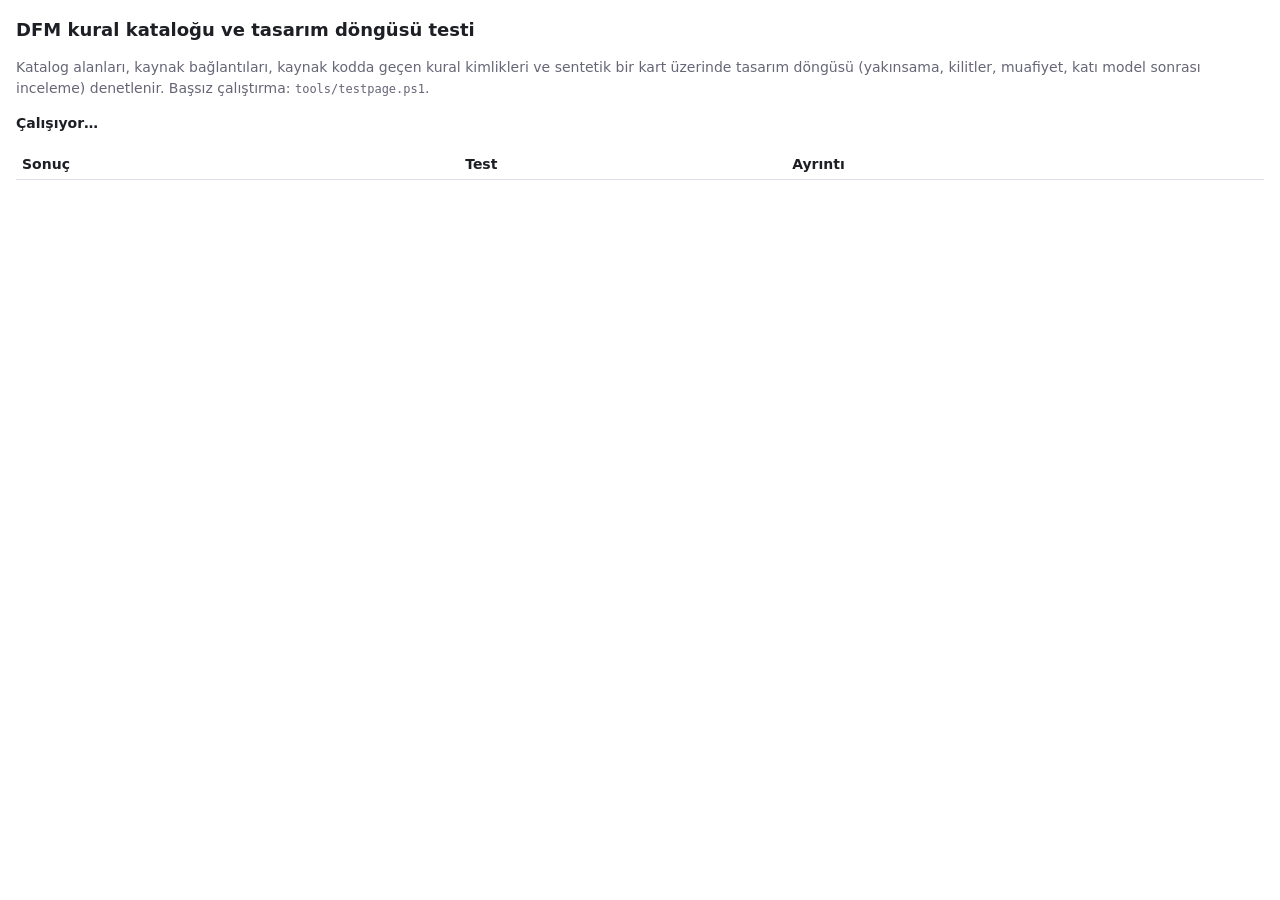
<file: web/test/catalog.html>
<!doctype html>
<html lang="tr">
<head>
<meta charset="utf-8">
<meta name="viewport" content="width=device-width, initial-scale=1">
<title>DFM katalog testi</title>
<!-- 3B bağlantı elemanı ağları (fastener-meshes.js) için uygulamayla aynı three.js sürümü -->
<script type="importmap">
  {
    "imports": {
      "three": "https://cdn.jsdelivr.net/npm/three@0.170.0/build/three.module.js",
      "three/addons/": "https://cdn.jsdelivr.net/npm/three@0.170.0/examples/jsm/"
    }
  }
</script>
<style>
  :root { --bg: #fff; --fg: #1d1f24; --muted: #667; --ok: #1a7f37; --bad: #c62828; --line: #dde; }
  @media (prefers-color-scheme: dark) { :root { --bg: #15171b; --fg: #e8e8ea; --muted: #99a; --ok: #4cc26b; --bad: #ff6b6b; --line: #333; } }
  body { background: var(--bg); color: var(--fg); font: 14px/1.5 system-ui, sans-serif; margin: 16px; }
  h1 { font-size: 18px; margin: 0 0 8px; }
  .sum { margin: 8px 0 16px; font-weight: 600; }
  table { border-collapse: collapse; width: 100%; }
  td, th { border-bottom: 1px solid var(--line); padding: 4px 6px; text-align: left; vertical-align: top; }
  .ok { color: var(--ok); } .bad { color: var(--bad); } .muted { color: var(--muted); }
  code { font-size: 12px; }
</style>
</head>
<body>
<h1>DFM kural kataloğu ve tasarım döngüsü testi</h1>
<p class="muted">Katalog alanları, kaynak bağlantıları, kaynak kodda geçen kural kimlikleri ve sentetik bir kart üzerinde
  tasarım döngüsü (yakınsama, kilitler, muafiyet, katı model sonrası inceleme) denetlenir. Başsız çalıştırma: <code>tools/testpage.ps1</code>.</p>
<div class="sum" id="sum">Çalışıyor…</div>
<table><thead><tr><th>Sonuç</th><th>Test</th><th>Ayrıntı</th></tr></thead><tbody id="rows"></tbody></table>
<script type="module">
import { RULES, ruleInfo, CATEGORIES, LEVELS, PROCESSES, TREAT_RULE_IDS } from '../js/dfm/catalog.js';
import { findingsFromChecks, reviewBuild, summarize, fingerprint, mergeBuildFindings, staleWaivers } from '../js/dfm/review.js';
import { runDesignLoop, baseParams, AUTO_KEYS } from '../js/dfm/loop.js';
import { defaultParams, libraryTypes, usesTapOverrun, hexCornerFit, computeDesign, paramHint } from '../js/design.js';
import { treatmentFor, nutMaxTool, nutDogboneR, cncToolDiameter, concaveMinR, lidTubeDraft, stdCutterAtMost, bossRoot, cncDepthMachinable, stdCutterForDepth, cncCornerLimits } from '../js/treat.js';
import * as fitsMod from '../js/fits.js';

const results = [];
const check = (name, pass, detail = '') => results.push({ name, pass: !!pass, detail: String(detail).slice(0, 600) });
const esc = (s) => String(s).replace(/[&<>]/g, (c) => ({ '&': '&amp;', '<': '&lt;', '>': '&gt;' }[c]));

// ---------- 1) Katalog yapısı ----------
const CORE = ['GEN-WALL-MIN', 'GEN-WALL-RANGE', 'GEN-CORNER-MIN', 'GEN-STANDOFF-BELOW', 'FDM-WALL-NOZZLE', 'FDM-CORNER-NOZZLE', 'FDM-BRIDGE',
  'FDM-INSERT-DEPTH', 'FDM-PRINT-ORIENT', 'FDM-WARP', 'CNC-CORNER-TOOL', 'CNC-CORNER-DEPTH', 'CNC-POCKET-DEPTH', 'CNC-TAP-DEPTH', 'CNC-SETUPS',
  'INJ-DRAFT', 'INJ-CORNER-RADIUS', 'INJ-UNIFORM-WALL', 'INJ-BOSS-WALL', 'INJ-LIP-RATIO', 'INJ-SIDE-ACTION', 'IP-RIM', 'IP-GROOVE-RADIUS',
  'IP-CLAMP-PITCH', 'RF-KEEPOUT-METAL', 'RF-METAL-BODY', 'RF-LOSSY-MATERIAL', 'GEO-TREAT', 'GEO-BUILD'];
const PREFIXES = ['GEN', 'REQ', 'FDM', 'CNC', 'INJ', 'PORT', 'LID', 'FAS', 'MNT', 'PNL', 'EDGE', 'IP', 'RF', 'GEO'];
const ids = Object.keys(RULES);
check('Katalogda kural var', ids.length > 50, `${ids.length} kural`);
for (const id of CORE) check(`Çekirdek kural tanımlı: ${id}`, !!RULES[id]);
for (const p of ['PORT-', 'LID-', 'FAS-', 'MNT-', 'PNL-', 'EDGE-', 'IP-']) check(`Önek ailesi var: ${p}*`, ids.some((i) => i.startsWith(p)));
const bad = [];
const urls = new Set();
for (const id of ids) {
  const r = RULES[id];
  const errs = [];
  if (!/^[A-Z]+(-[A-Z0-9]+)+$/.test(id)) errs.push('kimlik biçimi');
  if (!PREFIXES.includes(id.split('-')[0])) errs.push('önek');
  if (typeof r.title !== 'string' || r.title.length < 4) errs.push('başlık');
  if (!CATEGORIES.includes(r.cat)) errs.push(`kategori ${r.cat}`);
  if (!Array.isArray(r.processes) || !r.processes.length || r.processes.some((p) => !PROCESSES.includes(p))) errs.push('süreçler');
  if (!LEVELS.includes(r.level)) errs.push(`önem ${r.level}`);
  if (typeof r.why !== 'string' || r.why.length < 20) errs.push('neden');
  if (!['high', 'medium', 'low'].includes(r.conf)) errs.push('güven');
  if (!Number.isFinite(r.priority)) errs.push('öncelik');
  if (!Array.isArray(r.source) || !r.source.length) errs.push('kaynak yok');
  else {
    if (!r.source.some((s) => s && typeof s.title === 'string' && s.title.length > 3)) errs.push('kaynak başlığı');
    for (const s of r.source) {
      if (!s || typeof s.title !== 'string' || !s.title) errs.push('boş kaynak');
      else if (s.url && !/^https?:\/\/[^\s]+$/.test(s.url)) errs.push(`URL ${s.url}`);
      if (s && s.url) urls.add(s.url);
    }
  }
  if (errs.length) bad.push(`${id}: ${errs.join(', ')}`);
}
check('Tüm kurallar eksiksiz (başlık, kategori, süreç, önem, neden, kaynak, güven, öncelik)', !bad.length, bad.join(' | ') || `${ids.length} kural, ${urls.size} farklı kaynak URL'si`);
check('Her kuralın en az bir URL\'li ya da standart kaynağı var', ids.every((id) => RULES[id].source.length >= 1));
check('ruleInfo bilinmeyen kimlikte null döner', ruleInfo('YOK-BOYLE') === null && ruleInfo('GEN-WALL-MIN')?.id === 'GEN-WALL-MIN');

// ---------- 2) Kaynak kodda geçen kural kimlikleri ----------
const SRC = ['../js/design.js', '../js/panel.js', '../js/mount.js', '../js/edgehold.js', '../js/dfm/review.js', '../js/dfm/loop.js', '../js/design-ui.js', '../js/cad-worker.js', '../js/treat.js'];
const IGNORE = new Set(['TS35', 'IP67', 'IP65', 'IP66', 'IP68']);
const unknown = [];
let used = 0;
for (const url of SRC) {
  const txt = await (await fetch(url)).text();
  for (const m of txt.matchAll(/['"`]((?:GEN|REQ|FDM|CNC|INJ|PORT|LID|FAS|MNT|PNL|EDGE|IP|RF|GEO)-[A-Z0-9]+(?:-[A-Z0-9]+)*)['"`]/g)) {
    if (IGNORE.has(m[1])) continue;
    used++;
    if (!RULES[m[1]]) unknown.push(`${url.split('/').pop()}: ${m[1]}`);
  }
}
check('Kaynak koddaki tüm kural kimlikleri katalogda', !unknown.length, unknown.join(', ') || `${used} kullanım`);

// ---------- 3) Sentetik kart üzerinde döngü ----------
const getJson = async (u) => (await fetch(u)).json();
const [screwsLib, insertsLib, fmat, fasteners, panelLib, sealing] = await Promise.all([
  getJson('../rules/toolbox/iso-screws.json'), getJson('../rules/toolbox/inserts.json'), getJson('../rules/toolbox/fastener-materials.json'),
  getJson('../rules/fasteners.json'), getJson('../rules/toolbox/panel-parts.json'), getJson('../rules/sealing.json'),
]);
const toolbox = {
  types: libraryTypes(screwsLib, 'screws'), inserts: libraryTypes(insertsLib, 'inserts'), washers: libraryTypes(screwsLib, 'washers'),
  nuts: libraryTypes(screwsLib, 'nuts'), standoffs: libraryTypes(insertsLib, 'standoffs'), panel: libraryTypes(panelLib, 'panel'),
  materials: fmat.materials, model: fmat.model,
};
const boardBox = { min: [0, 0, 0], max: [80, 50, 1.6] };
const partsDef = [
  { name: 'TEST_PCB', box: boardBox, isBoard: true },
  { name: 'CP_Elec_10x10', box: { min: [30, 15, 1.6], max: [40, 25, 11.6] } },
  { name: 'PinHeader_Below', box: { min: [20, 40, -2], max: [60, 42, 1.6] } },
  { name: 'Module_PCB_Antenna', box: { min: [66, 18, 1.6], max: [88, 32, 2.4] }, edges: [{ side: '+X', kind: 'overhang', value: 8 }] },
];
const analysis = {
  parts: partsDef.map((p, i) => ({ id: i, name: p.name, meshIdx: [i], box: p.box, isBoard: !!p.isBoard, edges: p.edges || [] })),
  meshBoxes: partsDef.map((p) => p.box),
  board: { partId: 0, name: 'TEST_PCB', box: boardBox, axes: { u: 'X', v: 'Y', n: 'Z' }, length: 80, width: 50, thickness: 1.6, top: 1.6, bottom: 0 },
  maxAbove: { value: 10, partId: 1, name: 'CP_Elec_10x10' },
  maxBelow: { value: 2, partId: 2, name: 'PinHeader_Below' },
  holes: [[3.5, 3.5], [76.5, 3.5], [3.5, 46.5], [76.5, 46.5]].map(([x, y]) => ({ x, y, d: 3.2, mount: true })),
};
const selectedHoles = new Set([0, 1, 2, 3]);
const opts = (extra = {}) => ({
  fasteners, toolbox, lidMode: 'screw', cornerAxis: 'auto', selectedHoles, portOverrides: new Map(), sealing: null,
  screwSpec: { type: 'iso7045', size: 'auto', length: 'auto', material: 'auto', washer: 'none', washerMaterial: 'match' },
  insertSpec: { type: 'auto', variant: 'auto', nut: 'iso4032', standoff: 'hex-ff', standoffMat: 'auto' },
  panelParts: [], fits: { lid: 'normal', screw: 'normal' }, mount: { type: 'none' }, edgeHold: 'auto', encloseOverrides: new Map(), ...extra,
});
const rulesFor = async (id) => getJson(`../rules/${id}.json`);
const STOPS = ['converged', 'max-iter', 'oscillation', 'stalled', 'needs-user'];
const ip67 = sealing.levels.find((l) => l.id === 'IP67');
const cases = [
  ['fdm/pla', {}], ['fdm/petg', {}], ['fdm/pacf', {}], ['cnc/pom', {}], ['cnc/al6061', {}], ['injection/abs', {}],
  ['fdm/petg', { sealing: ip67 }], ['cnc/pom', { sealing: ip67, lidMode: 'corner' }], ['fdm/pla', { mount: { type: 'din' } }],
  ['injection/abs', { lidMode: 'corner' }],
];
const table = [];
const allLoops = []; // her durumun döngü sonucu (sonraki testlerde kullanılır)
for (const [rid, extra] of cases) {
  const rules = await rulesFor(rid);
  const o = opts(extra);
  const t0 = performance.now();
  const L = runDesignLoop(analysis, rules, { userParams: {} }, o);
  const ms = Math.round(performance.now() - t0);
  allLoops.push(L);
  const label = `${rid}${extra.sealing ? ' IP67' : ''}${extra.lidMode === 'corner' ? ' köşe' : ''}${extra.mount ? ' DIN' : ''}`;
  const unknownRules = L.findings.filter((fd) => !RULES[fd.rule]).map((fd) => fd.rule || '(yok)');
  check(`${label}: tüm bulguların kuralı katalogda`, !unknownRules.length, unknownRules.join(', ') || `${L.findings.length} bulgu`);
  check(`${label}: döngü sonlandı ve durma nedeni geçerli`, STOPS.includes(L.stop) && L.iterations <= 9, `${L.stop}, ${L.iterations} tur, ${L.evaluations} hesap, ${ms} ms`);
  check(`${label}: değişiklikler yalnızca artırıyor ve kayıtlı`, L.changes.every((c) => c.to > c.from && RULES[c.rule] && AUTO_KEYS.includes(c.key)),
    L.changes.map((c) => `${c.rule} ${c.key} ${c.from}→${c.to}`).join('; ') || 'değişiklik yok');
  const base = baseParams(analysis, rules);
  check(`${label}: sonuç parametreleri kural varsayılanından küçük değil`, AUTO_KEYS.every((k) => L.params[k] >= base[k] - 1e-9));
  const again = runDesignLoop(analysis, rules, { userParams: {} }, opts(extra));
  check(`${label}: belirlenimci (aynı girdi → aynı sonuç)`, JSON.stringify(again.params) === JSON.stringify(L.params) &&
    again.findings.map((fd) => fd.id).join() === L.findings.map((fd) => fd.id).join());
  const ids2 = L.findings.map((fd) => fd.id);
  check(`${label}: bulgu kimlikleri tekil`, new Set(ids2).size === ids2.length);
  const sum = summarize(L.findings);
  check(`${label}: sayımlar tutarlı`, sum.counts.error === L.counts.error && sum.counts.warn === L.counts.warn && sum.status === L.status,
    `${L.status} E${L.counts.error} W${L.counts.warn} I${L.counts.info} OK${L.counts.ok}`);
  table.push({ case: label, status: L.status, stop: L.stop, iterations: L.iterations, changes: L.changes.length, counts: L.counts, params: L.params, ms });
}

// Kilit: kullanıcının yazdığı değer korunur, düzeltmesi "kullanıcı kararı" olur
{
  const rules = await rulesFor('fdm/pla');
  const L = runDesignLoop(analysis, rules, { userParams: { wall: 2.1 } }, opts());
  check('Kilitli parametre değişmez', L.params.wall === 2.1 && L.locks.includes('wall'), `wall=${L.params.wall}`);
  const nz = L.findings.find((fd) => fd.rule === 'FDM-WALL-NOZZLE');
  check('Kilitli anahtardaki düzeltme otomatik değil (needs-user)', nz && nz.level === 'warn' && nz.fix && !nz.fixAuto && L.stop === 'needs-user', `${nz?.level} ${L.stop}`);
  const D = defaultParams(analysis, rules, opts());
  const L0 = runDesignLoop(analysis, rules, { userParams: {} }, opts());
  check('defaultParams = döngünün kilitsiz sonucu', JSON.stringify(D) === JSON.stringify(L0.params), JSON.stringify(D));
  check('FDM insert: PCB altı yükseklik insert boyu + 1 mm derinliğe göre yükseltildi', L0.changes.some((c) => c.rule === 'FDM-INSERT-DEPTH' && c.key === 'standoffHeight'),
    L0.changes.map((c) => c.text).join(' '));
  // Muafiyet
  const target = L0.findings.find((fd) => fd.level === 'warn' || fd.level === 'info');
  const W = runDesignLoop(analysis, rules, { userParams: {}, waivers: { [target.id]: { reason: 'test', date: '2026-11-26' } } }, opts());
  const wf = W.findings.find((fd) => fd.id === target.id);
  check('Muafiyet bulguya işlenir ve ayrı sayılır', wf && wf.waived && W.counts.waived >= 1, `${target.rule} ${target.id}`);
  // Parmak izi rakamlardan bağımsız
  check('Parmak izi rakamlardan bağımsız', fingerprint('GEN-WALL-MIN', null, 'Et 1,2 mm') === fingerprint('GEN-WALL-MIN', null, 'Et 2,4 mm'));
}

// Metal gövde + dahili anten: RF-METAL-BODY hata ve SMA önerisi; karbon fiber: RF-LOSSY-MATERIAL
{
  const al = runDesignLoop(analysis, await rulesFor('cnc/al6061'), { userParams: {} }, opts());
  const rf = al.findings.find((fd) => fd.rule === 'RF-METAL-BODY');
  check('Alüminyum gövde + dahili anten → RF-METAL-BODY hata, SMA önerisi', rf && rf.level === 'error' && rf.fix?.key === 'panelAdd', rf?.text);
  const cf = runDesignLoop(analysis, await rulesFor('fdm/pacf'), { userParams: {} }, opts());
  check('PA-CF + dahili anten → RF-LOSSY-MATERIAL uyarı', cf.findings.some((fd) => fd.rule === 'RF-LOSSY-MATERIAL' && fd.level === 'warn'));
  const ko = runDesignLoop(analysis, await rulesFor('fdm/pla'), { userParams: {} }, opts());
  const k = ko.findings.find((fd) => fd.rule === 'RF-KEEPOUT-METAL');
  check('Anten yakınındaki metal vida/insert → RF-KEEPOUT-METAL uyarı', k && k.level === 'warn' && k.measured < 15, k?.text);
  const ip = runDesignLoop(analysis, await rulesFor('fdm/petg'), { userParams: {} }, opts({ sealing: ip67 }));
  check('IP67: et kalınlığı conta payına, iç köşe kanal radyüsüne yükseltildi', ip.changes.some((c) => c.rule === 'IP-RIM') && ip.changes.some((c) => c.rule === 'IP-GROOVE-RADIUS'),
    ip.changes.map((c) => c.text).join(' '));
  const pitch = ip.findings.find((fd) => fd.rule === 'IP-CLAMP-PITCH');
  check('IP67: sıkıştırma aralığı en büyük boşlukla ölçülür', pitch && Number.isFinite(pitch.measured), pitch?.text);
}

// ---------- 4) Katı model sonrası inceleme: işlem raporu sözleşmesi A (sürüm 2) ----------
{
  const rules = await rulesFor('injection/abs');
  const L = runDesignLoop(analysis, rules, { userParams: {} }, opts());
  const draftLim = L.design.checks.find((c) => c.rule === 'INJ-DRAFT' && c.part !== 'lid')?.limit;
  check('INJ-DRAFT ön incelemesi sınırı (limit) taşır', Number.isFinite(draftLim) && draftLim >= 1, `limit ${draftLim}`);
  const row = (o) => ({ part: 'base', key: 'x', feature: 'özellik', kind: 'fillet', size: 1, applied: 1, unit: 'mm', ok: true, limited: false, count: 1, rule: 'GEO-FILLET-INNER', note: '', ...o });
  const tr = [
    row({ key: 'floor', feature: 'taban–duvar iç köşesi', kind: 'fillet', size: 1, applied: 1, count: 4 }),
    row({ key: 'outer.bottom', feature: 'dış alt kenar', kind: 'fillet', size: 2, applied: 2, rule: 'GEO-FILLET-OUTER' }),
    row({ key: 'corner.concave', feature: "köşe boss'u–duvar birleşimi", kind: 'fillet', size: 1.95, applied: 0.74, limited: true, rule: 'GEO-CORNER-CONCAVE', note: 'kapak dili ucu' }),
    row({ key: 'rim.leadin', feature: 'ağız iç kenarı giriş pahı', kind: 'leadin', size: 0.3, applied: 0, ok: false, rule: 'GEO-LEADIN', note: 'kenar seçilemedi' }),
    row({ key: 'weird', feature: 'tanımsız kurallı işlem', kind: 'chamfer', size: 0.5, applied: 0, ok: false, rule: 'FOO-BAR' }),
    row({ key: 'parting', feature: 'ayırma çizgisi', kind: 'info', size: 0, applied: 0, unit: 'mm', rule: 'INJ-DRAFT', note: 'keskin bırakıldı' }),
    row({ key: 'cutout.window', feature: 'yan duvar penceresi', kind: 'info', size: 0, applied: 0, unit: '°', rule: 'INJ-SIDE-ACTION' }),
    row({ key: 'draft.outer', feature: 'dış duvar çıkma açısı', kind: 'draft', size: draftLim, applied: draftLim, unit: '°', rule: 'INJ-DRAFT' }),
    row({ key: 'draft.pocket', feature: 'cep çıkma açısı', kind: 'draft', size: draftLim, applied: draftLim, unit: '°', rule: 'INJ-DRAFT' }),
    row({ part: 'lid', key: 'draft.plate', feature: 'kapak yan yüzü çıkma açısı', kind: 'draft', size: 1, applied: 0, unit: '°', ok: false, rule: 'INJ-DRAFT' }),
    row({ key: 'standoffs.bool', feature: 'standoff öğeleri (toplu)', kind: 'boolean', size: 5, applied: 5, unit: 'adet', rule: 'GEO-BUILD' }),
    row({ key: 'cutouts.bool', feature: 'port açıklıkları', kind: 'boolean', size: 5, applied: 4, unit: 'adet', ok: false, rule: 'GEO-BUILD', note: 'kesim başarısız' }),
    row({ key: 'holes.bool', feature: 'delik girişleri', kind: 'boolean', size: 3, applied: 3, unit: 'adet', limited: true, rule: 'GEO-HOLE-ENTRY', note: '1 delik işlemsiz' }),
    row({ part: 'clip', key: 'all', feature: 'DIN klipsi (tüm işlemler)', kind: 'build', size: 1, applied: 0, unit: 'adet', ok: false, rule: 'GEO-BUILD', note: 'işlemsiz klipse düşüldü' }),
  ];
  const deepFreeze = (o) => { if (o && typeof o === 'object' && !Object.isFrozen(o)) { Object.freeze(o); for (const v of Object.values(o)) deepFreeze(v); } return o; };
  const trJson = JSON.stringify(tr);
  deepFreeze(tr);
  let fb = [];
  let threw = null;
  try { fb = reviewBuild(L.design, tr); } catch (err) { threw = err; }
  check('reviewBuild: girdi raporunu değiştirmez (dondurulmuş girdiyle çalışır)', !threw && JSON.stringify(tr) === trJson, threw ? String(threw) : '');
  const by = (rule, level) => fb.filter((fd) => fd.rule === rule && (!level || fd.level === level));
  check('reviewBuild: sınırlandırılmış işlem (ok, limited) → satırın kuralıyla bilgi "istenen … yerine … uygulandı"',
    by('GEO-CORNER-CONCAVE', 'info').some((fd) => /istenen 1,95 mm radyüs yerine 0,74 mm uygulandı/.test(fd.text) && fd.measured === 0.74 && fd.limit === 1.95 && fd.op === '>='),
    by('GEO-CORNER-CONCAVE').map((fd) => fd.text).join(' | '));
  check('reviewBuild: uygulanamayan işlem (ok:false) → satırın kuralıyla uyarı "uygulanamadı"',
    by('GEO-LEADIN', 'warn').some((fd) => /uygulanamadı/.test(fd.text) && fd.cat === 'geometri' && fd.part === 'base'), by('GEO-LEADIN').map((fd) => fd.text).join(' | '));
  check('reviewBuild: katalogda olmayan kural → GEO-TREAT', by('GEO-TREAT', 'warn').some((fd) => /tanımsız kurallı işlem/.test(fd.text)) && !fb.some((fd) => fd.rule === 'FOO-BAR'));
  check('reviewBuild: kind info satırları bulgu üretmez', !fb.some((fd) => /ayırma çizgisi|yan duvar penceresi/.test(fd.text)));
  const okLine = by('GEO-TREAT', 'ok')[0];
  check('reviewBuild: özet satırı yalnızca tam uygulanan gerçek işlemleri sayar (Boole, build, info, sınırlı hariç)',
    okLine && okLine.measured === 4 && /4 kenar işlemi/.test(okLine.text), okLine?.text);
  check('reviewBuild: Boole satırı öğe sayısını karşılaştırır (5/4 → GEO-BUILD hata, "1 tanesi")',
    by('GEO-BUILD', 'error').some((fd) => /5 öğeden 1 tanesi/.test(fd.text) && fd.unit === 'adet' && fd.measured === 4 && fd.limit === 5));
  check('reviewBuild: başarılı Boole satırı bulgu üretmez', !fb.some((fd) => /standoff öğeleri/.test(fd.text)));
  check('reviewBuild: sınırlı Boole → bilgi (satırın kuralı)', by('GEO-HOLE-ENTRY', 'info').some((fd) => /düz geometriyle/.test(fd.text)));
  check('reviewBuild: build ok:false → GEO-BUILD hata (parça)', by('GEO-BUILD', 'error').some((fd) => fd.part === 'clip' && /kenar işlemsiz modele geri döndü/.test(fd.text)));
  check('reviewBuild: metinlerde çift iki nokta ("Gövde: özellik: …") ve "işlemsiz yapıya düşüldü" yok',
    !fb.some((fd) => /^(Gövde|Kapak|DIN klipsi|Parça): [^:;]+: /.test(fd.text) || /yapıya düşüldü/.test(fd.text)), fb.map((fd) => fd.text).join(' | '));
  check('reviewBuild: metinlerde İngilizce tür adı yok', !fb.some((fd) => /\b(build|boolean|sharp|embed|offset|info|fillet|chamfer|leadin)\b/i.test(fd.text)),
    fb.map((fd) => fd.text).filter((t) => /\b(build|boolean|sharp|embed|offset|info|fillet|chamfer|leadin)\b/i.test(t)).join(' | '));
  check('reviewBuild: tüm bulguların kuralı katalogda', fb.every((fd) => RULES[fd.rule]), fb.filter((fd) => !RULES[fd.rule]).map((fd) => fd.rule).join(','));
  const dOk = by('INJ-DRAFT').filter((fd) => fd.part === 'base');
  check('reviewBuild: INJ-DRAFT yalnız gövde draft.outer/pocket ile ve ön inceleme sınırıyla → uygun (kapak draft.plate hatası etkilemez)',
    dOk.length === 1 && dOk[0].level === 'ok' && dOk[0].limit === draftLim && dOk[0].measured === draftLim, dOk.map((fd) => `${fd.level}: ${fd.text}`).join(' | '));
  const lidPre = L.design.checks.find((c) => c.rule === 'INJ-DRAFT' && c.part === 'lid');
  check('Aynı malzeme enjeksiyon kapağı: ön incelemede kapak INJ-DRAFT (plaka/dil/boru sınırları)', lidPre && lidPre.level === 'info' &&
    Number.isFinite(lidPre.limits?.plate) && lidPre.limits?.plate >= 1 && lidPre.limit >= lidPre.limits?.plate, lidPre ? `${lidPre.text} [${lidPre.limits?.plate}/${lidPre.limits?.lip}/${lidPre.limits?.tube}]` : 'yok');
  check('reviewBuild: kapak draft.plate uygulanamadı → kapak INJ-DRAFT uyarısı (part lid), plaka sınırıyla ölçü/sınır',
    fb.some((fd) => fd.part === 'lid' && fd.rule === 'INJ-DRAFT' && fd.level === 'warn' && /plaka yan yüzü 0°/.test(fd.text) && fd.measured === 0 && fd.limit === lidPre?.limits?.plate),
    fb.filter((fd) => fd.rule === 'INJ-DRAFT').map((fd) => `${fd.part} ${fd.level} ${fd.measured}/${fd.limit}: ${fd.text}`).join(' | '));
  const baseDraft = (list) => list.filter((fd) => fd.rule === 'INJ-DRAFT' && fd.part === 'base');
  const low = [row({ key: 'draft.outer', kind: 'draft', size: draftLim, applied: draftLim - 0.5, unit: '°', limited: true, rule: 'INJ-DRAFT' }),
    row({ key: 'draft.pocket', kind: 'draft', size: draftLim, applied: draftLim, unit: '°', rule: 'INJ-DRAFT' })];
  const fl = baseDraft(reviewBuild(L.design, low));
  check('reviewBuild: INJ-DRAFT uygulanan < sınır → uyarı, measured/limit dolu', fl.length === 1 && fl[0].level === 'warn' && fl[0].measured === draftLim - 0.5 && fl[0].limit === draftLim, fl[0]?.text);
  const fo = baseDraft(reviewBuild(L.design, [row({ key: 'draft.outer', kind: 'draft', size: 2, applied: 2, unit: '°', rule: 'INJ-DRAFT' })], { draftLimit: 2.5 }));
  check('reviewBuild: opts.draftLimit ön inceleme sınırının yerine geçer', fo.length === 1 && fo[0].level === 'warn' && fo[0].limit === 2.5);
  const fz = baseDraft(reviewBuild(L.design, [row({ key: 'cutout.window', kind: 'draft', size: 0, applied: 0, unit: '°', rule: 'INJ-DRAFT' })]));
  check('reviewBuild: size 0 draft satırı sayılmaz → INJ-DRAFT "uygulanmadı" uyarısı', fz.length === 1 && fz[0].level === 'warn' && /uygulanmadı/.test(fz[0].text));
  // Sınır bulunamazsa 1° (IM-10), hiçbir zaman 0°; boş dize sınır sayılmaz
  const dr = [row({ key: 'draft.outer', kind: 'draft', size: 0.5, applied: 0.5, unit: '°', rule: 'INJ-DRAFT' }), row({ key: 'draft.pocket', kind: 'draft', size: 0.5, applied: 0.5, unit: '°', rule: 'INJ-DRAFT' })];
  const nd = baseDraft(reviewBuild({ rulesId: 'injection/abs', checks: [] }, dr));
  check('reviewBuild: ön inceleme sınırı yoksa INJ-DRAFT sınırı 1° (0° değil), metinde belirtilir', nd.length === 1 && nd[0].limit === 1 && nd[0].level === 'warn' && /IM-10/.test(nd[0].text), nd[0]?.text);
  const ed = baseDraft(reviewBuild({ rulesId: 'injection/abs', checks: [{ rule: 'INJ-DRAFT', part: 'base', level: 'info', text: 'x', limit: 1.5 }] }, dr, { draftLimit: '' }));
  check('reviewBuild: opts.draftLimit boş dize → ön inceleme sınırı kullanılır', ed.length === 1 && ed[0].limit === 1.5 && ed[0].level === 'warn', ed[0]?.text);
  // Sözleşme A: limited ⇔ 0 < applied < size; applied 0 → uygulanmadı (uyarı), ok bayrağından bağımsız
  const a0 = reviewBuild({ rulesId: 'fdm/pla', checks: [] }, [
    row({ key: 'a', feature: 'birinci kenar', size: 1, applied: 0, ok: undefined, limited: undefined }),
    row({ key: 'b', feature: 'ikinci kenar', size: 1, applied: 0, ok: true, limited: true }),
    row({ key: 'c', feature: 'üçüncü kenar', size: 1, applied: 0, ok: true, limited: false })]);
  check('reviewBuild: applied 0 olan satır sınırlı sayılmaz → "uygulanamadı" uyarısı (3 satır)',
    a0.filter((fd) => fd.level === 'warn' && /uygulanamadı/.test(fd.text)).length === 3 && !a0.some((fd) => fd.level === 'info' || fd.level === 'ok'), a0.map((fd) => `${fd.level}: ${fd.text}`).join(' | '));
  // Katı model sonrası kimlik ayrı önekle: ön incelemeyle çakışmaz, birleştirmede muafiyet kimliği değişmez
  const ptr = [row({ key: 'f', feature: 'taban', size: 1, applied: 0.5, limited: true, note: 'yer yok' })];
  const preLike = findingsFromChecks({ ok: true, rulesId: 'fdm/pla', checks: [{ level: 'info', rule: 'GEO-FILLET-INNER', part: 'base', text: reviewBuild({ rulesId: 'fdm/pla', checks: [] }, ptr)[0].text }] });
  const p1 = reviewBuild({ rulesId: 'fdm/pla', checks: [] }, ptr);
  const pw = reviewBuild({ rulesId: 'fdm/pla', checks: [] }, ptr, { waivers: { [p1[0].id]: { reason: 'onaylı tasarım', date: '2026-11-26' } } });
  const Mw = mergeBuildFindings(preLike, pw);
  check('Katı model sonrası kimlik ön incelemeyle aynı metinde bile farklı; birleştirmede muaf bulgunun kimliği korunur',
    preLike[0].id !== p1[0].id && pw[0].waived && Mw.findings.some((fd) => fd.id === p1[0].id && fd.waived) && new Set(Mw.findings.map((fd) => fd.id)).size === Mw.findings.length,
    `${preLike[0].id} / ${p1[0].id} → ${Mw.findings.map((fd) => `${fd.id}${fd.waived ? '*' : ''}`).join(', ')}`);
  check('staleWaivers: hiçbir bulguyla eşleşmeyen muafiyetler listelenir', JSON.stringify(staleWaivers({ [p1[0].id]: { reason: 'abc' }, 'GEN-X-00000000': { reason: 'eski' } }, p1)) === JSON.stringify(['GEN-X-00000000']));
  const fv = reviewBuild(L.design, [{ part: 'base', key: 'floor.limit', feature: 'taban', kind: 'fillet', size: 1, ok: false, applied: 0.6, note: 'sürüm 1' }]);
  check('reviewBuild: sürüm 1 satırı (ok:false, applied > 0) sınırlı uygulama sayılır', fv.some((fd) => fd.rule === 'GEO-TREAT' && fd.level === 'info' && /yerine 0,6 mm/.test(fd.text)));
  const nb = reviewBuild(L.design, null);
  check('reviewBuild: rapor yoksa enjeksiyonda INJ-DRAFT uyarı', nb.some((fd) => fd.rule === 'INJ-DRAFT' && fd.level === 'warn'));
  const fdm = runDesignLoop(analysis, await rulesFor('fdm/pla'), { userParams: {} }, opts());
  check('reviewBuild: enjeksiyon dışı gövdede toplu INJ-DRAFT değerlendirmesi yapılmaz', !reviewBuild(fdm.design, tr).some((fd) => fd.rule === 'INJ-DRAFT' && fd.part === 'base') &&
    !reviewBuild(fdm.design, null).some((fd) => fd.rule === 'INJ-DRAFT'));
  check('summarize: hata → blocked', summarize(fb).status === 'blocked');
  check('findingsFromChecks: hatalı girdi → GEN-INPUT', findingsFromChecks({ ok: false, error: 'x' })[0]?.rule === 'GEN-INPUT');
  // Birleştirme: ön inceleme INJ-DRAFT bilgisi düşer, girdiler değişmez
  const before = JSON.stringify(L.findings);
  const M = mergeBuildFindings(L.findings, fb);
  check('mergeBuildFindings: gövde ve kapak INJ-DRAFT ön bilgi satırları yerini katı model sonucuna bırakır; girdiler değişmez',
    M.findings.filter((fd) => fd.rule === 'INJ-DRAFT' && fd.part !== 'lid').length === 1 && M.findings.filter((fd) => fd.rule === 'INJ-DRAFT' && fd.part === 'lid').length === 1 &&
    !M.findings.some((fd) => fd.rule === 'INJ-DRAFT' && fd.level === 'info') && JSON.stringify(L.findings) === before &&
    new Set(M.findings.map((fd) => fd.id)).size === M.findings.length && M.status === 'blocked');
}

// ---------- 4b) Kapak kalıp çıkma açısı katı model sonrası (ayrı malzeme kapak, uzun vida boruları) ----------
{
  const tallParts = [{ name: 'TEST_PCB', box: boardBox, isBoard: true }, { name: 'CP_Elec_Tall', box: { min: [30, 15, 1.6], max: [42, 27, 31.6] } }];
  const tall = { ...analysis, parts: tallParts.map((p, i) => ({ id: i, name: p.name, meshIdx: [i], box: p.box, isBoard: !!p.isBoard, edges: [] })),
    meshBoxes: tallParts.map((p) => p.box), maxAbove: { value: 30, partId: 1, name: 'CP_Elec_Tall' }, maxBelow: { value: 0, partId: null, name: null } };
  const Lm = runDesignLoop(tall, await rulesFor('fdm/petg'), { userParams: {} }, opts({ lidRules: await rulesFor('injection/abs') }));
  const lc = Lm.design.checks.find((c) => c.rule === 'INJ-DRAFT' && c.part === 'lid');
  const tubeH = Math.max(...Lm.design.lidTubes.map((t) => t.length));
  check('Ayrı enjeksiyon kapağı: ön inceleme her yüzeye kendi derinliğiyle sınır verir (plaka ≤ boru, dil ≥ 2°)',
    lc && lc.limits.plate >= 1 && lc.limits.tube > lc.limits.plate && lc.limits.lip >= 2 && lc.limit === Math.max(lc.limits.plate, lc.limits.lip, lc.limits.tube) && tubeH > 25,
    lc ? `boru ${tubeH} mm: ${lc.text}` : 'yok');
  const lr = (key, size, applied, extra = {}) => ({ part: 'lid', key, feature: key, kind: 'draft', size, applied, unit: '°', ok: true, limited: false, count: 1, rule: 'INJ-DRAFT', note: '', ...extra });
  const rows = (tube) => [lr('draft.plate', 1, 1), lr('lip.draft', 2, 2), lr('tube.draft', tube, tube, { rule: 'GEO-BOSS' })];
  const low = reviewBuild(Lm.design, rows(1));
  const lw = low.filter((fd) => fd.rule === 'INJ-DRAFT');
  check('Kapak INJ-DRAFT: borular 1° < boru sınırı → kapak uyarısı (ölçü 1, sınır boru sınırı), gövde (FDM) değerlendirilmez',
    lw.length === 1 && lw[0].part === 'lid' && lw[0].level === 'warn' && lw[0].measured === 1 && lw[0].limit === lc?.limits?.tube && /vida boruları için çıkma açısı artırılmalı/.test(lw[0].text),
    lw.map((fd) => `${fd.level} ${fd.measured}/${fd.limit}: ${fd.text}`).join(' | '));
  check('Kapak INJ-DRAFT: değerlendirilen çıkma açısı satırları ayrıca GEO-BOSS/GEO-TREAT bulgusu üretmez', !low.some((fd) => fd.rule === 'GEO-BOSS'));
  const okl = reviewBuild(Lm.design, rows(lc?.limits?.tube ?? 2)).filter((fd) => fd.rule === 'INJ-DRAFT');
  check('Kapak INJ-DRAFT: her yüzey kendi sınırında → uygun', okl.length === 1 && okl[0].level === 'ok' && okl[0].part === 'lid', okl[0]?.text);
  const nol = reviewBuild(Lm.design, [lr('draft.plate', 1, 0, { ok: false, note: 'yüz seçilemedi' })]).filter((fd) => fd.rule === 'INJ-DRAFT');
  check('Kapak INJ-DRAFT: uygulanamayan satır 0° sayılır, satır notu metinde', nol[0]?.level === 'warn' && nol[0].measured === 0 && /yüz seçilemedi/.test(nol[0].text), nol[0]?.text);
  const Mm = mergeBuildFindings(Lm.findings, low);
  check('mergeBuildFindings: kapak ön inceleme INJ-DRAFT bilgisi düşer, katı model kapak uyarısı kalır',
    Mm.findings.filter((fd) => fd.rule === 'INJ-DRAFT').length === 1 && Mm.findings.find((fd) => fd.rule === 'INJ-DRAFT').level === 'warn');
  const optl = reviewBuild(Lm.design, rows(1), { lidDraftLimit: 0.5 }).filter((fd) => fd.rule === 'INJ-DRAFT');
  check('Kapak INJ-DRAFT: opts.lidDraftLimit tüm kapak sınırlarının yerine geçer', optl[0]?.level === 'ok' && optl[0].limit === 0.5, optl[0]?.text);
  const lf = Lm.findings.find((fd) => fd.rule === 'INJ-DRAFT' && fd.part === 'lid');
  check('Kapak INJ-DRAFT bulgusu yüzey sınırlarını (limits) taşır', lf && lf.limits && lf.limits.tube === lc?.limits?.tube && lf.limits.plate === lc?.limits?.plate);
  const bare = { rulesId: Lm.design.rulesId, lidMaterial: Lm.design.lidMaterial, checks: [{ rule: 'INJ-DRAFT', part: 'lid', level: 'info', text: 'x', limit: lc?.limit }] };
  const bw = reviewBuild(bare, rows(lc?.limit ?? 2)).filter((fd) => fd.rule === 'INJ-DRAFT');
  check('Kapak INJ-DRAFT: yüzey sınırları yoksa plaka 1°, dil/boru ana sınırla değerlendirilir (plakada yanlış uyarı yok)', bw[0]?.level === 'ok', bw[0]?.text);
  const fdmLid = runDesignLoop(tall, await rulesFor('injection/abs'), { userParams: {} }, opts({ lidRules: await rulesFor('fdm/petg') }));
  check('FDM kapak (enjeksiyon gövde): kapak INJ-DRAFT yok', !fdmLid.findings.some((fd) => fd.rule === 'INJ-DRAFT' && fd.part === 'lid') &&
    !reviewBuild(fdmLid.design, rows(1)).some((fd) => fd.rule === 'INJ-DRAFT' && fd.part === 'lid'));
}

// ---------- 5) Muafiyet gerekçesi (D10) ----------
{
  const design = { ok: true, rulesId: 'fdm/pla', checks: [{ level: 'warn', text: 'Deneme uyarısı', rule: 'GEN-WALL-RANGE' }] };
  const id = findingsFromChecks(design)[0].id;
  const w = (reason) => findingsFromChecks(design, { waivers: { [id]: { reason, date: '2026-11-26' } } })[0].waived;
  check('Muafiyet: boş / kısa / yalnız boşluk gerekçe yok sayılır', !w('') && !w('   ') && !w(' a b ') && !w(undefined));
  check('Muafiyet: en az 3 karakter gerekçe işlenir (kırpılmış)', w('  müşteri onayı ')?.reason === 'müşteri onayı');
}

// ---------- 6) Döngü: takılma, sınır üstü, bedavacı, autoFixed, önbellek ----------
{
  const rules = await rulesFor('fdm/pla');
  const syn = (checksOf) => (an, ru, p) => ({ ok: true, rulesId: ru.id, checks: checksOf(p), params: { ...p }, geometry: { center: [0, 0] } });
  // E9: en büyük hedef (5) iki yeni uyarı getirir; aynı anahtarın başka kuraldan gelen küçük hedefi (3) denenmeli
  const c9 = syn((p) => {
    const c = [];
    if (p.wall < 5) c.push({ level: 'warn', text: 'A conta payı', rule: 'IP-RIM', fix: { key: 'wall', value: 5 } });
    if (p.wall > 4) { c.push({ level: 'warn', text: 'B1 kalın', rule: 'GEN-WALL-RANGE' }); c.push({ level: 'warn', text: 'B2 kalın', rule: 'INJ-UNIFORM-WALL' }); }
    if (p.wall < 3) c.push({ level: 'warn', text: 'C nozul', rule: 'FDM-WALL-NOZZLE', fix: { key: 'wall', value: 3 } });
    return c;
  });
  const L9 = runDesignLoop(analysis, rules, { userParams: {}, compute: c9 }, opts());
  check('Döngü E9: reddedilen büyük hedef tabu, aynı anahtarın küçük hedefi denenir', L9.params.wall === 3 && L9.rejected.some((r) => r.rule === 'IP-RIM' && r.to === 5),
    `wall ${L9.params.wall}, ${L9.stop}, red: ${L9.rejected.map((r) => `${r.rule}→${r.to} ${r.why}`).join('; ')}`);
  check('Döngü E9/E10: reddedilmiş düzeltmesi açık kalan uyarı → needs-user (converged değil)', L9.stop === 'needs-user', L9.stop);
  // Tüm adaylar reddedilir → stalled
  const cS = syn((p) => {
    const c = [];
    if (p.wall < 5) c.push({ level: 'warn', text: 'A conta payı', rule: 'IP-RIM', fix: { key: 'wall', value: 5 } });
    if (p.wall > 4) { c.push({ level: 'warn', text: 'B1 kalın', rule: 'GEN-WALL-RANGE' }); c.push({ level: 'warn', text: 'B2 kalın', rule: 'INJ-UNIFORM-WALL' }); }
    return c;
  });
  const LS = runDesignLoop(analysis, rules, { userParams: {}, compute: cS }, opts());
  check('Döngü: son geçişte tüm adaylar reddedilirse stalled (aday listesi boşalınca)', LS.stop === 'stalled' && LS.params.wall === rules.default_wall, `${LS.stop} wall ${LS.params.wall}`);
  // E10: sınır üstü hedef
  const c10 = syn((p) => (p.wall < 20 ? [{ level: 'warn', text: 'Çok kalın duvar ister', rule: 'IP-RIM', fix: { key: 'wall', value: 20 } }] : []));
  const L10 = runDesignLoop(analysis, rules, { userParams: {}, compute: c10 }, opts());
  check('Döngü E10: BOUNDS üstü düzeltmesi olan açık uyarı → needs-user', L10.stop === 'needs-user' && L10.params.wall === rules.default_wall, L10.stop);
  const cC = syn(() => [{ level: 'warn', text: 'Düzeltmesiz uyarı', rule: 'GEN-WALL-RANGE' }]);
  check('Döngü: düzeltmesi olmayan açık uyarıda converged', runDesignLoop(analysis, rules, { userParams: {}, compute: cC }, opts()).stop === 'converged');
  // E11: toplu geçişte bedavacı (kendi bulgusu iyileşmeyen) üye geri alınır
  const c11 = syn((p) => {
    const c = [];
    if (p.topClearance < 3) c.push({ level: 'warn', text: 'X üst boşluk', rule: 'IP-PORT-BRIDGE', fix: { key: 'topClearance', value: 3 } });
    if (p.cornerRadius < 4 || p.wall < 5) c.push({ level: 'warn', text: 'Y kanal radyüsü', rule: 'IP-GROOVE-RADIUS', fix: { key: 'cornerRadius', value: 4 } });
    return c;
  });
  const L11 = runDesignLoop(analysis, rules, { userParams: { wall: 2 }, compute: c11 }, opts());
  check('Döngü E11: bedavacı üye (köşe radyüsü) geri alınır, yalnız üst boşluk değişir',
    L11.params.topClearance === 3 && L11.params.cornerRadius === rules.corner_radius_min && L11.rejected.some((r) => r.key === 'cornerRadius' && r.why === 'no-effect'),
    `top ${L11.params.topClearance} cr ${L11.params.cornerRadius}; ${L11.changes.map((c) => c.text).join(' ')}`);
  // E14: autoFixed yalnızca geçen bulgularda
  check('Döngü E14: autoFixed yalnızca artık geçen (ok) bulgularda', L11.findings.filter((fd) => fd.autoFixed).every((fd) => fd.level === 'ok') &&
    L11.findings.some((fd) => fd.autoFixed && fd.rule === 'IP-PORT-BRIDGE') && !L11.findings.some((fd) => fd.rule === 'IP-GROOVE-RADIUS' && fd.autoFixed));
  // E15: dönen sonuç önbellekten bağımsız (bulgular ve tasarım üzerinde yazma önbelleği bozmaz)
  const A = runDesignLoop(analysis, rules, { userParams: {} }, opts());
  const n0 = A.findings.length;
  const t0 = A.findings[0].text;
  A.findings[0].text = 'BOZUK';
  A.findings[0].fix = { key: 'wall', value: 99 };
  A.findings.push({ id: 'x', level: 'error' });
  A.design.geometry.treat = { bozuk: true };
  A.design.treatReport = [{ bozuk: true }];
  A.changes.push({ bozuk: true });
  const B = runDesignLoop(analysis, rules, { userParams: {} }, opts());
  check('Döngü E15: önbellekteki sonuç çağıranın yazmalarından etkilenmez', B.findings.length === n0 && B.findings[0].text === t0 && B.findings[0].fix?.value !== 99 &&
    !B.design.geometry.treat && !B.design.treatReport && !B.changes.some((c) => c.bozuk));
  // Tüm gerçek döngülerde autoFixed yalnız ok bulgularda
  const all = allLoops;
  check('Döngü E14: gerçek tasarımlarda autoFixed işaretli açık bulgu yok', all.every((Lx) => Lx.findings.every((fd) => !fd.autoFixed || fd.level === 'ok')));
  check('Döngü: needs-user/converged doğru — converged sonuçta açık hata/uyarıda düzeltme yok',
    all.every((Lx) => Lx.stop !== 'converged' || !Lx.findings.some((fd) => !fd.waived && (fd.level === 'error' || fd.level === 'warn') && fd.fix)));
  // Bedavacı: değişiklik uygulandığı hâlde kendi kuralının açık bulgusu aynı anahtar için ≤ uygulanan değeri istiyor
  const riders = [];
  for (const Lx of all) for (const c of Lx.changes) for (const fd of Lx.findings) {
    if (fd.rule === c.rule && (fd.level === 'error' || fd.level === 'warn') && fd.fix?.key === c.key && typeof fd.fix.value === 'number' && fd.fix.value <= Lx.params[c.key] + 0.06) {
      riders.push(`${c.rule} ${c.key} ${c.from}→${c.to}: ${fd.level} ${fd.rule} düzeltme ${fd.fix.value}`);
    }
  }
  check('Döngü: kabul edilen değişikliklerde bedavacı yok (kendi bulgusu çözülmeden kalan değişiklik yok)', !riders.length, riders.slice(0, 3).join(' | '));
}

// ---------- 7) design.js düzeltmeleri ----------
{
  // E6: conta kanalı İÇ köşe radyüsü = iç köşe + et/2 − kanal genişliği/2
  const ip = runDesignLoop(analysis, await rulesFor('fdm/petg'), { userParams: {} }, opts({ sealing: ip67 }));
  const g = ip.findings.find((fd) => fd.rule === 'IP-GROOVE-RADIUS');
  const dp = ip.design.params;
  const want = Math.round((dp.rIn + dp.wall / 2 - ip.design.sealing.groove.width / 2) * 100) / 100;
  check('E6: IP-GROOVE-RADIUS kanalın iç köşe radyüsünü ölçer ve geçer', g && g.measured === want && g.level === 'ok' && g.limit === 3 * ip67.cord_d, `${g?.level} ${g?.measured} / ${want}: ${g?.text}`);
  // E11 gerçek durum: duvar 2 mm'de kilitli + IP67 → köşe radyüsü 5,2 mm duvara göre değil, 2 mm duvara göre
  const lk = runDesignLoop(analysis, await rulesFor('fdm/petg'), { userParams: { wall: 2 } }, opts({ sealing: ip67 }));
  const lg = lk.findings.find((fd) => fd.rule === 'IP-GROOVE-RADIUS');
  const crCh = lk.changes.find((c) => c.key === 'cornerRadius');
  check('E6/E11: kilitli 2 mm duvar + IP67 → kanal duvara sığmaz: köşe radyüsü büyütülmez, IP-GROOVE-RADIUS düzeltmesiz bilgi, IP-RIM hatası açık',
    lk.params.wall === 2 && !crCh && lg && lg.level === 'info' && !lg.fix && !lg.autoFixed && lk.stop === 'needs-user' &&
    lk.findings.some((fd) => fd.rule === 'IP-RIM' && fd.level === 'error'),
    `cr ${lk.params.cornerRadius}, ${lg?.level} ${lg?.text}; ${lk.stop}`);
  // Duvar conta payına çıkınca kanal radyüsü o duvarla değerlendirilir (kilitsiz IP67: önce et, sonra köşe)
  const ipc = runDesignLoop(analysis, await rulesFor('cnc/pom'), { userParams: {} }, opts({ sealing: ip67 }));
  const iw = ipc.changes.findIndex((c) => c.key === 'wall');
  const ic = ipc.changes.findIndex((c) => c.key === 'cornerRadius');
  const ig = ipc.findings.find((fd) => fd.rule === 'IP-GROOVE-RADIUS');
  check('IP67 CNC POM: et kalınlığı önce conta payına, sonra köşe radyüsü kanal iç radyüsüne; kanal radyüsü geçer',
    iw >= 0 && ic > iw && ig?.level === 'ok' && ig.measured >= 3 * ip67.cord_d - 1e-9, ipc.changes.map((c) => `${c.rule} ${c.key} ${c.from}→${c.to}`).join('; '));
  // E12: metal altıgen aralayıcı boyu boyunca ölçülür (plastik vidayla yalnız aralayıcı metal)
  const so = runDesignLoop(analysis, await rulesFor('fdm/pla'), { userParams: {} }, opts({
    screwSpec: { type: 'iso7045', size: 'auto', length: 'auto', material: 'pa66', washer: 'none', washerMaterial: 'match' },
    insertSpec: { type: 'standoff', variant: 'auto', nut: 'iso4032', standoff: 'hex-ff', standoffMat: 'auto' } }));
  const rk = so.findings.find((fd) => fd.rule === 'RF-KEEPOUT-METAL');
  check('E12: metal aralayıcı anten mesafesi zBottom..zTop boyunca (nokta değil)', rk && rk.level === 'warn' && /aralayıcı/.test(rk.text) && rk.measured < 15, rk?.text);
  // E13: kılavuz payı koşulu tek
  check('E13: kılavuz ucu payı koşulu (tapped, verisiz Helicoil) tek fonksiyonda', usesTapOverrun('tapped', null) && usesTapOverrun('helicoil', null) &&
    !usesTapOverrun('helicoil', { v: {} }) && !usesTapOverrun('self_tap', null) && !usesTapOverrun('insert', null));
  // E17: negatif tutunma yazılmaz
  const sh = runDesignLoop(analysis, await rulesFor('fdm/pla'), { userParams: {} }, opts({
    screwSpec: { type: 'iso7045', size: 'auto', length: 4, material: 'auto', washer: 'none', washerMaterial: 'match' } }));
  const fl = sh.findings.filter((fd) => fd.rule === 'FAS-LENGTH');
  check('E17: kısa vida "dişli bölgeye ulaşmıyor" der, negatif tutunma yazmaz', fl.some((fd) => /dişli bölgeye ulaşmıyor/.test(fd.text)) &&
    !fl.some((fd) => /-\s?\d/.test(fd.text)) && fl.every((fd) => !(fd.measured < 0)), fl.map((fd) => fd.text).join(' | '));
  check('E17: hiçbir FAS-LENGTH metninde negatif sayı yok', allLoops.every((Lx) => !Lx.findings.some((fd) => fd.rule === 'FAS-LENGTH' && /−\d|-\d/.test(fd.text))));
  // E17: kip (emir kipi yerine edilgen)
  const imper = / (seç|seçin|kullan|kullanın|dene|deneyin|bastır|koy|sür|kontrol et|uzaklaştırın|yapın|ekleyin|takın|kaldırın|kısaltın|büyüt|azalt|doğrulayın)[.;,:!)]/;
  const bad = [];
  for (const Lx of allLoops) for (const fd of Lx.findings) if (imper.test(fd.text)) bad.push(fd.text);
  check('E17: bulgu metinlerinde emir kipi yok (edilgen anlatım)', !bad.length, [...new Set(bad)].slice(0, 4).join(' | '));
  // G1: CNC altıgen somun cebi takım çapı
  const nut = runDesignLoop(analysis, await rulesFor('cnc/pom'), { userParams: {} }, opts({
    insertSpec: { type: 'nut', variant: 'auto', nut: 'iso4032', standoff: 'hex-ff', standoffMat: 'auto' } }));
  const np = nut.findings.find((fd) => fd.rule === 'CNC-NUT-POCKET-TOOL');
  check('G1: CNC M3 somun cebi (SW 5,6) Ø3 takımla → CNC-NUT-POCKET-TOOL hata (girişim), uygulanabilir öneri Helicoil (otomatik değil), sınır 2·(s/4 − 0,02)',
    np && np.level === 'error' && np.fix?.key === 'insertType' && np.fix.value === 'helicoil-fr' && !np.fixAuto && np.measured === 3 && np.limit === 2.76 && np.op === '<=' &&
    /girişim/.test(np.text) && /Ø2,5 mm/.test(np.text) && /R1,5/.test(np.text) && /s\/4 − 0,02 = 1,38 mm/.test(np.text) && !/keskin kalır/.test(np.text), np?.text);
  check('G1/dfm3: somun cebi hatasında ikinci düzeltme Ø2,5 freze (nutMaxTool 2,75 altındaki en büyük standart freze, otomatik değil)',
    Array.isArray(np?.fixes) && np.fixes.length === 2 && np.fixes[0].key === 'insertType' && np.fixes[1].key === 'toolDiameter' && np.fixes[1].value === 2.5 &&
    np.fixes[1].auto === false && /Ø2,5 mm freze seç/.test(np.fixes[1].label), JSON.stringify(np?.fixes));
  // Köşe oturma geometrisi: M3 (s 5,5, e 6,01) cep SW 5,6 ve R1,5 → girişim; SW 5,8 → pay; R1,25 (Ø2,5) → pay
  const g56 = hexCornerFit(5.6, 1.5, 5.5, 6.01);
  check('hexCornerFit: M3 cep SW 5,6 R1,5 → ≈ 0,02 mm girişim; SW 5,8 → pay; R1,25 → pay', g56 < -0.015 && g56 > -0.03 && hexCornerFit(5.8, 1.5, 5.5, 6.01) > 0.05 &&
    hexCornerFit(5.6, 1.25, 5.5, 6.01) > 0, `${g56.toFixed(4)} / ${hexCornerFit(5.8, 1.5, 5.5, 6.01).toFixed(4)} / ${hexCornerFit(5.6, 1.25, 5.5, 6.01).toFixed(4)}`);
  const nutW = runDesignLoop(analysis, await rulesFor('cnc/pom'), { userParams: {} }, opts({ tolerance: { normal: 0.3 },
    insertSpec: { type: 'nut', variant: 'auto', nut: 'iso4032', standoff: 'hex-ff', standoffMat: 'auto' } }));
  const nw = nutW.findings.find((fd) => fd.rule === 'CNC-NUT-POCKET-TOOL');
  check('G1: geniş cepte (SW 5,8) somun R1,5 köşelere sığar → düzeltmesiz bilgi, tasarım engellenmez', nw && nw.level === 'info' && !nw.fix && /payla sığar/.test(nw.text), nw?.text);
  const nutF = runDesignLoop(analysis, await rulesFor('fdm/pla'), { userParams: {} }, opts({ insertSpec: { type: 'nut', variant: 'auto', nut: 'iso4032', standoff: 'hex-ff', standoffMat: 'auto' } }));
  check('G1: FDM somun cebinde takım kuralı yok', !nutF.findings.some((fd) => fd.rule === 'CNC-NUT-POCKET-TOOL'));
  // G6: kapak dili ucu köşe boss'u–duvar radyüsünün ötesinde; rc geometride
  const cr = runDesignLoop(analysis, await rulesFor('cnc/pom'), { userParams: {} }, opts({ lidMode: 'corner' }));
  const gg = cr.design.geometry;
  const Rb = cr.design.cornerPlan.od / 2;
  const rc = gg.cornerConcaveR;
  const need = Rb + 2 * Math.sqrt(Rb * rc) + 0.3;
  const cmin = cr.design.cavity.min;
  const lipOk = cr.design.lipBars.every((l) => (l.side === '-X' || l.side === '+X' ? l.min[1] - cmin[1] : l.min[0] - cmin[0]) >= need - 1e-6);
  check('G6: köşe kapağında dil ucu ≥ Rb + 2·√(Rb·rc) + 0,3; rc = 1,3 × takım yarıçapı geometride', rc === 1.95 && gg.lipEnd >= need - 1e-6 && lipOk,
    `Rb ${Rb} rc ${rc} lipEnd ${gg.lipEnd} need ${need.toFixed(2)}`);
  // D14: IP65 ve üstünde basınç dengeleme önerisi
  const ip65 = sealing.levels.find((l) => l.id === 'IP65');
  const v65 = runDesignLoop(analysis, await rulesFor('fdm/petg'), { userParams: {} }, opts({ sealing: ip65 }));
  check('D14: IP65 → IP-VENT önerisi', v65.findings.some((fd) => fd.rule === 'IP-VENT' && fd.fix?.key === 'panelAdd'));
  // Kapak kendi süreciyle
  const mx = (lidId) => rulesFor(lidId);
  const m1 = runDesignLoop(analysis, await rulesFor('cnc/al6061'), { userParams: {} }, opts({ lidRules: await mx('fdm/petg') }));
  check('Kapak süreci: CNC gövde + FDM kapak → kapak için FDM-WALL-NOZZLE (part lid)', m1.findings.some((fd) => fd.rule === 'FDM-WALL-NOZZLE' && fd.part === 'lid'));
  const m2 = runDesignLoop(analysis, await rulesFor('cnc/pom'), { userParams: {} }, opts({ lidRules: await mx('injection/abs') }));
  check('Kapak süreci: CNC gövde + enjeksiyon kapak → kapak INJ-DRAFT, INJ-LIP-RATIO, INJ-BOSS-WALL (part lid)',
    ['INJ-DRAFT', 'INJ-LIP-RATIO', 'INJ-BOSS-WALL', 'INJ-SHRINK'].every((r) => m2.findings.some((fd) => fd.rule === r && fd.part === 'lid')) &&
    !m2.findings.some((fd) => fd.rule === 'INJ-DRAFT' && fd.part !== 'lid'), m2.findings.filter((fd) => /^INJ/.test(fd.rule)).map((fd) => `${fd.rule}/${fd.part}`).join(', '));
  const m3 = runDesignLoop(analysis, await rulesFor('injection/abs'), { userParams: {} }, opts({ lidRules: await mx('cnc/pmma') }));
  const uw = m3.findings.find((fd) => fd.rule === 'INJ-UNIFORM-WALL');
  check('Kapak süreci: enjeksiyon gövde + CNC kapak → kapakta INJ-LIP-RATIO yok, kapak borusu boss kontrolü yok, CNC-POCKET-DEPTH kapak',
    !m3.findings.some((fd) => fd.rule === 'INJ-LIP-RATIO') && !m3.findings.some((fd) => fd.rule === 'INJ-BOSS-WALL' && /kapak borusu/.test(fd.text)) &&
    m3.findings.some((fd) => fd.rule === 'CNC-POCKET-DEPTH' && fd.part === 'lid'));
  check('E17: INJ-UNIFORM-WALL uygun metni kapak kalınlığını (lidT) kullanır', uw && (uw.level !== 'ok' || /kapak ayrı parça/.test(uw.text)), uw?.text);
  // lid_fit_clearance kapak dili boşluğunu belirler (malzeme payı); kullanıcı düzeltmesiyle tekdüze değişir
  const pom = await rulesFor('cnc/pom');
  const fp = runDesignLoop(analysis, pom, { userParams: {} }, opts()).design;
  const fpL = runDesignLoop(analysis, pom, { userParams: {} }, opts({ fits: { lid: 'loose', screw: 'normal' } })).design;
  const fpO = runDesignLoop(analysis, pom, { userParams: {} }, opts({ tolerance: { normal: pom.tolerance.fits.normal } })).design;
  const fpU = runDesignLoop(analysis, pom, { userParams: {} }, opts({ tolerance: { normal: 2 * pom.tolerance.fits.normal } })).design;
  check('lid_fit_clearance: varsayılanda normal geçme tam kural değeri, bol daha büyük; malzeme değerini yeniden yazmak boşluğu değiştirmez, büyütmek büyütür',
    Math.abs(fp.params.fit - pom.lid_fit_clearance) < 1e-9 && fpL.params.fit > fp.params.fit && fpO.params.fit === fp.params.fit && fpU.params.fit > fp.params.fit,
    `${fp.params.fit} / bol ${fpL.params.fit} / aynı ${fpO.params.fit} / 2× ${fpU.params.fit}`);
  // Tekdüzelik: her kapak geçmesi değerinde büyütme boşluğu büyütür, küçültme küçültür (tüm kural dosyaları, normal ve bol)
  const mono = [];
  for (const rid of ['cnc/pom', 'cnc/pp', 'cnc/al6061', 'fdm/petg', 'fdm/pla', 'injection/abs']) {
    const R = await rulesFor(rid);
    const t0 = fitsMod.toleranceOf(R, null);
    for (const cls of ['normal', 'loose']) {
      const g0 = fitsMod.lidGap(t0, cls, 80);
      for (const [k, v] of [['normal', t0.fits.normal], ['loose', t0.fits.loose], ['lid_extra', t0.lid_extra], ['per_100mm', t0.per_100mm]]) {
        const up = fitsMod.lidGap(fitsMod.toleranceOf(R, { [k]: v + 0.1 }), cls, 80);
        const same = fitsMod.lidGap(fitsMod.toleranceOf(R, { [k]: v }), cls, 80);
        const dn = fitsMod.lidGap(fitsMod.toleranceOf(R, { [k]: Math.max(0, v - 0.04) }), cls, 80);
        if (!(up >= g0 - 1e-9 && same === g0 && dn <= g0 + 1e-9)) mono.push(`${rid} ${cls} ${k}: ${dn} ≤ ${g0} = ${same} ≤ ${up}`);
      }
    }
  }
  check('lidGap tekdüze: düzeltme büyüdükçe boşluk küçülmez, malzeme değeri aynı boşluğu verir', !mono.length, mono.slice(0, 4).join(' | '));
  const tz = fitsMod.toleranceOf(pom, { lid_min: 0 });
  check('lidGap: lid_min = 0 düzeltmesi malzeme payını kaldırır (yalnız model boşluğu)', fitsMod.lidGap(tz, 'normal', 80) < pom.lid_fit_clearance &&
    fitsMod.lidGap(tz, 'normal', 80) === Math.round((pom.tolerance.fits.normal / 2 + pom.tolerance.lid_extra + pom.tolerance.per_100mm * 80 / 400) * 100) / 100);
  check('fits.js: tolAt kullanılıyor (dış ölçü toleransı computeDesign().tolerance.outerTol)',
    fp.tolerance.outerTol === fitsMod.tolAt(fp.tolerance, Math.max(fp.outer.L, fp.outer.W)) && fp.tolerance.outerTol > 0, `±${fp.tolerance.outerTol}`);
  const fpG = runDesignLoop(analysis, pom, { userParams: {} }, opts({ tolerance: { general: 0.2 } })).design;
  check('lid_fit_clearance: kapak geçmesini etkilemeyen düzeltmede (genel tolerans) kural değeri korunur', fpG.params.fit >= pom.lid_fit_clearance - 1e-9, `${fpG.params.fit}`);
  // GEN-STANDOFF-BELOW: geometrik çakışma (yüksek güven), hava boşluğu ayrı düşük güvenli öneri
  check('D11: GEN-STANDOFF-BELOW geometrik çakışma (conf high), GEN-STANDOFF-GAP düşük güvenli bilgi', RULES['GEN-STANDOFF-BELOW'].conf === 'high' &&
    RULES['GEN-STANDOFF-BELOW'].level === 'error' && RULES['GEN-STANDOFF-GAP']?.conf === 'low' && RULES['GEN-STANDOFF-GAP'].level === 'info');
  const gapL = runDesignLoop(analysis, await rulesFor('fdm/pla'), { userParams: { standoffHeight: 2.5 } }, opts({ insertSpec: { type: 'none', variant: 'auto', nut: 'iso4032', standoff: 'hex-ff', standoffMat: 'auto' } }));
  check('GEN-STANDOFF-GAP: pin–taban arası 0,5 mm (kilitli) → bilgi, çakışma hatası yok', gapL.findings.some((fd) => fd.rule === 'GEN-STANDOFF-GAP' && fd.level === 'info' && fd.measured === 0.5) &&
    !gapL.findings.some((fd) => fd.rule === 'GEN-STANDOFF-BELOW'));
}

// ---------- 8) Katalog: geometri kuralları (sözleşme B) ve başlık düzeltmeleri ----------
{
  const B = ['GEO-EDGE-BED', 'GEO-EDGE-BREAK', 'GEO-FILLET-INNER', 'GEO-FILLET-OUTER', 'GEO-LEADIN', 'GEO-HOLE-ENTRY', 'GEO-BOSS', 'GEO-DOGBONE', 'GEO-GROOVE',
    'GEO-CORNER-CONCAVE', 'INJ-DRAFT', 'INJ-SIDE-ACTION', 'GEO-TREAT', 'GEO-BUILD'];
  const miss = B.filter((id) => !RULES[id]);
  check('Sözleşme B: tüm geometri kural kimlikleri katalogda', !miss.length && B.every((id) => TREAT_RULE_IDS.includes(id)), miss.join(', '));
  check('Sözleşme B: GEO-* kategori geometri, INJ-* kendi kategorisinde', B.filter((id) => id.startsWith('GEO-')).every((id) => RULES[id].cat === 'geometri') &&
    RULES['INJ-DRAFT'].cat === 'surec' && RULES['INJ-SIDE-ACTION'].cat === 'surec');
  check('Sözleşme B: geometri kurallarının URL\'li kaynağı var', B.every((id) => RULES[id].source.some((s) => /^https:\/\//.test(s.url))));
  check('G1: CNC-NUT-POCKET-TOOL kuralı (hata, CNC; s/2 türetilmiş sınır, güven orta)', RULES['CNC-NUT-POCKET-TOOL']?.level === 'error' && RULES['CNC-NUT-POCKET-TOOL'].processes.join() === 'cnc' &&
    RULES['CNC-NUT-POCKET-TOOL'].conf === 'medium' && /türetilmiştir/.test(RULES['CNC-NUT-POCKET-TOOL'].why));
  check('E17: GEN-CORNER-MIN başlığı "kural dosyasındaki en küçük değer"', /kural dosyasındaki en küçük değer/.test(RULES['GEN-CORNER-MIN'].title));
  check('D14: IP-VENT başlığı IP65 ve üstü', /IP65 ve üstü/.test(RULES['IP-VENT'].title));
}

// ---------- 9) dfm3 motoru: REQ-TEMP, değişiklik nedeni, freze çapı seçeneği, kapak borusu açısı, CNC iç köşe, duvar boşluğu ----------
{
  const mk = (list, extra = {}) => ({ ...analysis, parts: list.map((p, i) => ({ id: i, name: p.name, meshIdx: [i], box: p.box, isBoard: !!p.isBoard, edges: p.edges || [] })),
    meshBoxes: list.map((p) => p.box), ...extra });
  // 9.1 Katalog
  const rt = RULES['REQ-TEMP'];
  check('dfm3: REQ-TEMP katalogda (başlık, süreç kategorisi, hata, orta güven; UL 746B RTI + Ensinger + veri sayfası kaynağı)',
    rt && rt.title === 'Çalışma sıcaklığı gereksinimi' && rt.cat === 'surec' && rt.level === 'error' && rt.conf === 'medium' && rt.processes.length === 3 &&
    rt.source.some((s) => /^https:\/\/www\.ul\.com\//.test(s.url) && /746B/.test(s.title)) && rt.source.some((s) => /ensinger/i.test(s.url)) && /RTI/.test(rt.why) && /HDT/.test(rt.why),
    rt ? rt.source.map((s) => s.url || s.title).join(' | ') : 'yok');
  check('dfm3: GEO-TREAT / GEO-BUILD başlıkları uygun (ok) satırda da doğru okunur', RULES['GEO-TREAT'].title === 'Kenar işlemleri' && RULES['GEO-BUILD'].title === 'Katı model öğeleri');
  const reqF = findingsFromChecks({ ok: true, rulesId: 'fdm/pla', checks: [{ level: 'error', rule: 'REQ-TEMP', cat: 'surec', part: 'all', text: 'Malzeme 50 °C', measured: 50, limit: 90, op: '>=', unit: '°C' }] })[0];
  check('dfm3: REQ-TEMP bulgusu katalogdan başlık, neden ve kaynak alır', reqF.title === rt.title && reqF.why === rt.why && reqF.source.length === rt.source.length && !reqF.uncatalogued && reqF.conf === 'medium');
  check('dfm3: LID-TUBE-WALL katalogda (kapak, uyarı, URL\'li kaynak)', RULES['LID-TUBE-WALL']?.cat === 'kapak' && RULES['LID-TUBE-WALL'].level === 'warn' &&
    RULES['LID-TUBE-WALL'].source.some((s) => /^https:/.test(s.url)));
  check('dfm3: CNC-NUT-POCKET-TOOL nedeni s/4 − 0,02 sınırını anlatır', /s\/4 − 0,02/.test(RULES['CNC-NUT-POCKET-TOOL'].why));

  // 9.2 Döngü değişikliği tetikleyen bulgunun ölçü/sınırını taşır
  const chs = allLoops.flatMap((Lx) => Lx.changes);
  check('dfm3: her değişiklik measured/limit/op/unit alanlarını taşır', chs.length > 0 && chs.every((c) => 'measured' in c && 'limit' in c && 'op' in c && 'unit' in c), `${chs.length} değişiklik`);
  const insC = runDesignLoop(analysis, await rulesFor('fdm/pla'), { userParams: {} }, opts()).changes.find((c) => c.rule === 'FDM-INSERT-DEPTH');
  check('dfm3: FDM-INSERT-DEPTH değişikliğinin nedeni: ölçülen < sınır (mm, >=)', insC && Number.isFinite(insC.measured) && Number.isFinite(insC.limit) && insC.measured < insC.limit &&
    insC.op === '>=' && insC.unit === 'mm', insC ? `${insC.measured} ${insC.op} ${insC.limit} ${insC.unit}` : 'yok');
  const ipC = allLoops[6].changes.find((c) => c.rule === 'IP-RIM');
  check('dfm3: IP-RIM değişikliğinin nedeni (et kalınlığı < conta payı)', ipC && ipC.measured === ipC.from && ipC.limit > ipC.measured && ipC.unit === 'mm', ipC ? JSON.stringify(ipC) : 'yok');
  const rejAll = [...allLoops.flatMap((Lx) => Lx.rejected), ...runDesignLoop(analysis, await rulesFor('fdm/pla'), { userParams: {}, compute: (an, ru, p) => ({ ok: true, rulesId: ru.id,
    params: { ...p }, geometry: { center: [0, 0] }, checks: p.wall < 5 ? [{ level: 'warn', text: 'A', rule: 'IP-RIM', fix: { key: 'wall', value: 5 }, measured: p.wall, limit: 5, op: '>=', unit: 'mm' }, ...(p.wall > 4 ? [{ level: 'warn', text: 'B', rule: 'GEN-WALL-RANGE' }, { level: 'warn', text: 'C', rule: 'INJ-UNIFORM-WALL' }] : [])]
      : [{ level: 'warn', text: 'B', rule: 'GEN-WALL-RANGE' }, { level: 'warn', text: 'C', rule: 'INJ-UNIFORM-WALL' }] }) }, opts()).rejected];
  check('dfm3: reddedilen düzeltmeler de ölçü/sınırı taşır', rejAll.length > 0 && rejAll.every((c) => 'measured' in c && 'limit' in c && 'op' in c && 'unit' in c) &&
    rejAll.some((c) => c.rule === 'IP-RIM' && c.limit === 5), `${rejAll.length} ret`);

  // 9.3 Freze çapı seçeneği (options.toolDiameter)
  const pom = await rulesFor('cnc/pom');
  const nutSpec = { type: 'nut', variant: 'auto', nut: 'iso4032', standoff: 'hex-ff', standoffMat: 'auto' };
  const b0 = runDesignLoop(analysis, pom, { userParams: {} }, opts());
  const b3 = runDesignLoop(analysis, pom, { userParams: {} }, opts({ toolDiameter: 3 }));
  const bN = runDesignLoop(analysis, pom, { userParams: {} }, opts({ toolDiameter: null }));
  const idsOf = (Lx) => Lx.findings.map((fd) => fd.id).join();
  check('dfm3: freze çapı verilmezse ya da kural değerine eşitse tasarım aynı (eski projeler)', JSON.stringify(b0.params) === JSON.stringify(b3.params) &&
    idsOf(b0) === idsOf(b3) && idsOf(b0) === idsOf(bN) && b0.design.geometry.toolDiameter === 3 && b0.design.cncTool?.user === false && b3.design.cncTool?.user === true &&
    JSON.stringify(treatmentFor(b0.design, pom)) === JSON.stringify(treatmentFor(b3.design, pom)));
  const pla = await rulesFor('fdm/pla');
  check('dfm3: geçersiz freze çapı (metin, 0, negatif, 100, boş) kural değerine düşer; CNC dışı süreçte null', ['abc', 0, -1, 100, ''].every((v) => cncToolDiameter(pom, v) === 3) &&
    cncToolDiameter(pom, 2.5) === 2.5 && cncToolDiameter(pla, 2.5) === null && runDesignLoop(analysis, pla, { userParams: {} }, opts({ toolDiameter: 2 })).design.geometry.toolDiameter === null);
  const t4 = runDesignLoop(analysis, pom, { userParams: {} }, opts({ toolDiameter: 4 }));
  const ct4 = t4.findings.find((fd) => fd.rule === 'CNC-CORNER-TOOL');
  const tr4 = treatmentFor(t4.design, pom);
  check('dfm3: Ø4 freze → iç köşe 1,3 × 2 = 2,6 mm\'ye yükseltilir, CNC-CORNER-TOOL geçer; geometri ve işlem politikası Ø4 (içbükey en az, somun boşaltması)',
    t4.params.cornerRadius >= 2.6 - 1e-9 && ct4?.level === 'ok' && /Ø4/.test(ct4.text) && t4.design.geometry.toolDiameter === 4 && tr4.base.toolD === 4 && tr4.base.nutDogbone === 2 &&
    tr4.base.concaveMinR === concaveMinR(pom, t4.params.wall, 4) && tr4.base.concaveMinR === 2.6, `${t4.params.cornerRadius}; ${ct4?.text}`);
  const t4c = runDesignLoop(analysis, pom, { userParams: {} }, opts({ toolDiameter: 4, lidMode: 'corner' }));
  check('dfm3: köşe kapağında köşe boss\'u–duvar radyüsü (geometry.cornerConcaveR) seçilen frezeyle 1,3 × 2 = 2,6', t4c.design.geometry.cornerConcaveR === 2.6, `${t4c.design.geometry.cornerConcaveR}`);
  const ph = paramHint('cornerRadius', pom, analysis, null, 4);
  check('dfm3: paramHint köşe radyüsü ipucu seçilen frezeyle (Ø4 → önerilen 2,6)', /Ø4/.test(ph) && /2,6/.test(ph) && /Ø3/.test(paramHint('cornerRadius', pom, analysis)), ph);
  const lk = runDesignLoop(analysis, pom, { userParams: { cornerRadius: 1.6 } }, opts());
  const lkc = lk.findings.find((fd) => fd.rule === 'CNC-CORNER-TOOL');
  const lkDepth = lk.design.z.cavTop - lk.design.z.floorTop;
  check('final-fix: köşe radyüsü kilitli 1,6 mm + Ø3, cep 21,2 mm → Ø2 freze seçeneği önerilmez (21,2/2 > 10×D, CNC-POCKET-DEPTH hata sınırı)',
    lkc?.level === 'warn' && lkc.fix?.key === 'cornerRadius' && !lkc.fixes && lkDepth / 2 > 10 && lk.stop === 'needs-user', `${lkc?.level} derinlik ${lkDepth} ${JSON.stringify(lkc?.fixes)} ${lk.stop}`);
  // Sığ tasarım (bileşen 5 mm): aynı kilitte Ø2 seçeneği işlenebilir derinlikte (≤ 10×D) önerilir
  const shallowBox = { min: [30, 15, 1.6], max: [40, 25, 6.6] };
  const shallow = { ...analysis, parts: analysis.parts.map((pt) => (pt.name === 'CP_Elec_10x10' ? { ...pt, box: shallowBox } : pt)),
    meshBoxes: analysis.meshBoxes.map((bx, i) => (i === 1 ? shallowBox : bx)), maxAbove: { ...analysis.maxAbove, value: 5 } };
  const lkS = runDesignLoop(shallow, pom, { userParams: { cornerRadius: 1.6 } }, opts());
  const lkSc = lkS.findings.find((fd) => fd.rule === 'CNC-CORNER-TOOL');
  check('dfm3: köşe radyüsü kilitli 1,6 mm + Ø3 (sığ cep) → CNC-CORNER-TOOL uyarısında ikinci düzeltme Ø2 freze (1,3 × 1 ≤ 1,6), otomatik değil',
    lkSc?.level === 'warn' && lkSc.fix?.key === 'cornerRadius' && lkSc.fixes?.length === 2 && lkSc.fixes[0].key === 'cornerRadius' && lkSc.fixes[1].key === 'toolDiameter' &&
    lkSc.fixes[1].value === 2 && lkSc.fixes[1].auto === false && !lkSc.fixAuto && lkS.stop === 'needs-user', `${lkSc?.level} derinlik ${lkS.design.z.cavTop - lkS.design.z.floorTop} ${JSON.stringify(lkSc?.fixes)} ${lkS.stop}`);
  const lk2 = runDesignLoop(analysis, pom, { userParams: { cornerRadius: 1.6 } }, opts({ toolDiameter: 2 }));
  check('dfm3: Ø2 freze seçilince kilitli 1,6 mm köşe CNC-CORNER-TOOL\'u geçer', lk2.findings.find((fd) => fd.rule === 'CNC-CORNER-TOOL')?.level === 'ok');
  check('dfm3: standart freze önerisi (1, 1,5 … 6)', stdCutterAtMost(2.75) === 2.5 && stdCutterAtMost(0.9) === null && stdCutterAtMost(7) === 6 && stdCutterAtMost(2) === 2);
  const n25 = runDesignLoop(analysis, pom, { userParams: {} }, opts({ toolDiameter: 2.5, insertSpec: nutSpec }));
  const n25f = n25.findings.filter((fd) => fd.rule === 'CNC-NUT-POCKET-TOOL');
  const tr25 = treatmentFor(n25.design, pom);
  check('dfm3: Ø2,5 freze → somun cebi boşaltması sığar (CNC-NUT-POCKET-TOOL uygun), işlem politikası R1,25 tam boşaltma, tasarım engellenmez',
    n25f.length === 1 && n25f[0].level === 'ok' && n25f[0].measured === 2.5 && n25f[0].limit === 2.76 && tr25.base.nutDogbone === 1.25 &&
    nutDogboneR(5.6, tr25.base.nutDogbone) === 1.25 && n25.status !== 'blocked', n25f.map((fd) => `${fd.level}: ${fd.text}`).join(' | '));
  const n275 = runDesignLoop(analysis, pom, { userParams: {} }, opts({ toolDiameter: nutMaxTool(5.6), insertSpec: nutSpec })).findings.find((fd) => fd.rule === 'CNC-NUT-POCKET-TOOL');
  const n28 = runDesignLoop(analysis, pom, { userParams: {} }, opts({ toolDiameter: 2.8, insertSpec: nutSpec })).findings.find((fd) => fd.rule === 'CNC-NUT-POCKET-TOOL');
  check('dfm3: sınırda nutMaxTool(5,6) = Ø2,75 uygun; Ø2,8 (yarıçap 1,4 > 1,38) boşaltma sığmaz', nutMaxTool(5.6) === 2.75 && n275?.level === 'ok' && n28 && n28.level !== 'ok',
    `${n275?.level} / ${n28?.level}: ${n28?.text}`);
  const mixC = runDesignLoop(analysis, await rulesFor('fdm/petg'), { userParams: {} }, opts({ lidRules: await rulesFor('cnc/pmma'), toolDiameter: 6 }));
  const lpd = mixC.findings.find((fd) => fd.rule === 'CNC-POCKET-DEPTH' && fd.part === 'lid');
  check('dfm3: FDM gövde + CNC kapak → kapak işleme derinliği seçilen Ø6 frezeyle; gövde geometrisinde freze yok', lpd && /Ø6/.test(lpd.text) &&
    mixC.design.geometry.toolDiameter === null && mixC.design.geometry.lidToolDiameter === 6 && treatmentFor(mixC.design, await rulesFor('fdm/petg'), await rulesFor('cnc/pmma')).lid.toolD === 6, lpd?.text);
  check('dfm3: döngü önbelleği freze çapını ayırt eder', runDesignLoop(analysis, pom, { userParams: {} }, opts({ toolDiameter: 4 })).design.geometry.toolDiameter === 4 &&
    runDesignLoop(analysis, pom, { userParams: {} }, opts({ toolDiameter: 2 })).design.geometry.toolDiameter === 2);
  const nf3 = runDesignLoop(analysis, pom, { userParams: {} }, opts({ insertSpec: nutSpec }));
  check('dfm3: düzeltme seçenekleri (fixes) döngü önbelleğinden bağımsız kopya', (() => { const a = nf3.findings.find((fd) => fd.fixes); a.fixes[1].value = 99;
    return runDesignLoop(analysis, pom, { userParams: {} }, opts({ insertSpec: nutSpec })).findings.find((fd) => fd.fixes)?.fixes[1].value === 2.5; })());

  // 9.4 Kapak borusu çıkma açısı (enjeksiyon kapağı, uzun borular): katı model politikası ön inceleme sınırıyla aynı
  const tallList = [{ name: 'TEST_PCB', box: boardBox, isBoard: true }, { name: 'CP_Elec_Tall', box: { min: [30, 15, 1.6], max: [42, 27, 31.6] } }];
  const tallX = { maxAbove: { value: 30, partId: 1, name: 'CP_Elec_Tall' }, maxBelow: { value: 0, partId: null, name: null } };
  const petg = await rulesFor('fdm/petg');
  const abs = await rulesFor('injection/abs');
  const Lt = runDesignLoop(mk(tallList, tallX), petg, { userParams: {} }, opts({ lidRules: abs }));
  const lcT = Lt.design.checks.find((c) => c.rule === 'INJ-DRAFT' && c.part === 'lid');
  const trT = treatmentFor(Lt.design, petg, abs);
  const tubeLen = Math.max(...Lt.design.geometry.lidTubes.map((t) => t.z1 - t.z0));
  check('dfm3: enjeksiyon kapağı boru çıkma açısı = lidTubeDraft(lidT, boru boyu) = ön inceleme limits.tube (sabit 1° değil)',
    trT.lid.bossDraftDeg === lcT?.limits?.tube && trT.lid.bossDraftDeg === lidTubeDraft(Lt.design.params.lidT, tubeLen, abs.draft_angle_min) && trT.lid.bossDraftDeg > 1,
    `${trT.lid.bossDraftDeg}° / sınır ${lcT?.limits?.tube}° (boru ${tubeLen.toFixed(1)} mm)`);
  const t0g = Lt.design.geometry.lidTubes[0];
  const expG = bossRoot({ h: tubeLen, rTip: t0g.od / 2, draftDeg: trT.lid.bossDraftDeg, rootR: trT.lid.tubeRootFillet }).E[0] - t0g.od / 2;
  check('dfm3: boru kök büyümesi (growth.tubeRoot) yeni açıyla', Math.abs(trT.growth.tubeRoot - Math.round(expG * 100) / 100) < 0.011, `${trT.growth.tubeRoot} / ${expG.toFixed(3)}`);
  const lrow = (key, size) => ({ part: 'lid', key, feature: key, kind: 'draft', size, applied: size, unit: '°', ok: true, limited: false, count: 1, rule: key === 'tube.draft' ? 'GEO-BOSS' : 'INJ-DRAFT', note: '' });
  const postT = reviewBuild(Lt.design, [lrow('draft.plate', trT.lid.draftDeg), lrow('lip.draft', trT.lid.lipDraftDeg), lrow('tube.draft', trT.lid.bossDraftDeg)]).filter((fd) => fd.rule === 'INJ-DRAFT');
  check('dfm3: politika açılarıyla katı model sonrası kapak INJ-DRAFT uygun', postT.length === 1 && postT[0].level === 'ok', postT[0]?.text);
  const short = runDesignLoop(analysis, await rulesFor('injection/abs'), { userParams: {} }, opts());
  const trS = treatmentFor(short.design, await rulesFor('injection/abs'));
  check('dfm3: kısa borularda (aynı malzeme enjeksiyon) boru açısı yine kapak sınırıyla aynı', trS.lid.bossDraftDeg === short.design.checks.find((c) => c.rule === 'INJ-DRAFT' && c.part === 'lid')?.limits?.tube,
    `${trS.lid.bossDraftDeg}`);
  check('dfm3: FDM ve CNC kapakta boru açısı yok', treatmentFor(b0.design, pom).lid.bossDraftDeg === 0 && treatmentFor(runDesignLoop(analysis, petg, { userParams: {} }, opts()).design, petg).lid.bossDraftDeg === 0);
  // Açılı boru kökü engeli: anma çapına göre boşlukta kalan ama açılı köke değen bileşenin yanında boru yapılmaz
  const alpha = trT.lid.bossDraftDeg;
  const zPart = 25;
  const gAt = (zPart - (boardBox.max[2] + 0.1)) * Math.tan((alpha * Math.PI) / 180);
  const mkNear = (off) => mk([...tallList, { name: 'CP_Near_Tube', box: { min: [3.5 + t0g.od / 2 + 0.2 + off, 2.5, 1.6], max: [3.5 + t0g.od / 2 + 2.2 + off, 4.5, zPart] } }], tallX);
  const hasTube = (Lx) => Lx.design.lidTubes.some((t) => Math.abs(t.x - 3.5) < 1e-6 && Math.abs(t.y - 3.5) < 1e-6);
  const Lnear = runDesignLoop(mkNear(0.5 * gAt), petg, { userParams: {} }, opts({ lidRules: abs }));
  const Lfar = runDesignLoop(mkNear(gAt + 0.3), petg, { userParams: {} }, opts({ lidRules: abs }));
  check('dfm3: açılı kökü bileşene değen boru yapılmaz (LID-TUBE-NONE); bileşen kök büyümesinin ötesindeyse boru var',
    hasTube(Lt) && !hasTube(Lnear) && Lnear.findings.some((fd) => fd.rule === 'LID-TUBE-NONE' && /CP_Near_Tube/.test(fd.text)) && hasTube(Lfar), `α ${alpha}°, büyüme ${gAt.toFixed(2)} mm`);

  // 9.5 Katı model sonrası CNC dikey iç köşe: freze yarıçapının altı uyarı (satır başına tek bulgu, CNC-CORNER-TOOL yinelenmez)
  const cncD = runDesignLoop(analysis, pom, { userParams: {} }, opts({ lidMode: 'corner' })).design;
  const crow = (o) => ({ part: 'base', key: 'corner.concave', feature: "köşe boss'u–duvar birleşimi (içbükey radyüs)", kind: 'fillet', size: 1.95, applied: 1.95, unit: 'mm', ok: true,
    limited: false, count: 4, rule: 'GEO-CORNER-CONCAVE', note: '', ...o });
  const rowsC = [crow({ applied: 0.74, limited: true, note: 'kapak dili ucu nedeniyle R0,74 ile sınırlandı' }),
    crow({ key: 'ear.concave', feature: 'kulak–duvar birleşimi (plan radyüsü)', rule: 'GEO-FILLET-INNER', applied: 1.6, limited: true }),
    crow({ key: 'pad.concave', feature: 'kart desteği–duvar iç köşesi radyüsü', rule: 'GEO-FILLET-INNER', applied: 0, ok: false }),
    crow({ key: 'floor', feature: 'taban–duvar iç köşesi', rule: 'GEO-FILLET-INNER', size: 1, applied: 0.4, limited: true })];
  const fc = reviewBuild(cncD, rowsC);
  const cc = fc.filter((fd) => fd.rule === 'GEO-CORNER-CONCAVE');
  check('final-fix: CNC köşe boss\'u–duvar R0,74 < Ø3/2 → uyarı (işlenemez), ölçü/sınır 0,74/1,5; Ø1 freze 21 mm cebi işleyemez (CNC-05: en fazla 9,52 mm) → öneri yok, tek bulgu',
    cc.length === 1 && cc[0].level === 'warn' && cc[0].measured === 0.74 && cc[0].limit === 1.5 && /işlenemez/.test(cc[0].text) && !cc[0].fix && /yer açılmalı/.test(cc[0].text) &&
    !cc[0].fixAuto, cc.map((fd) => `${fd.level} ${fd.text}`).join(' | '));
  const fi = fc.filter((fd) => fd.rule === 'GEO-FILLET-INNER');
  check('dfm3: CNC kulak R1,6 ≥ R1,5 → sınırlı bilgi; kart desteği R0 → uyarı (keskin köşe); yatay taban köşesi freze kuralına girmez',
    fi.length === 3 && fi.some((fd) => /kulak/.test(fd.text) && fd.level === 'info') && fi.some((fd) => /kart desteği/.test(fd.text) && fd.level === 'warn' && /keskin/.test(fd.text) && !fd.fix) &&
    fi.some((fd) => /taban–duvar/.test(fd.text) && fd.level === 'info'), fi.map((fd) => `${fd.level} ${fd.text}`).join(' | '));
  check('dfm3: katı model sonrası CNC-CORNER-TOOL bulgusu üretilmez; özet satırı freze uyarılı satırı saymaz', !fc.some((fd) => fd.rule === 'CNC-CORNER-TOOL') &&
    !fc.some((fd) => fd.rule === 'GEO-TREAT' && fd.level === 'ok'));
  const fd1 = reviewBuild({ ...cncD, geometry: { ...cncD.geometry, toolDiameter: 1 } }, rowsC.slice(0, 1));
  check('dfm3: Ø1 freze seçiliyse R0,74 işlenebilir (≥ R0,5) → bilgi', fd1.filter((fd) => fd.rule === 'GEO-CORNER-CONCAVE')[0]?.level === 'info');
  const fdmD = runDesignLoop(analysis, pla, { userParams: {} }, opts({ lidMode: 'corner' })).design;
  check('dfm3: FDM gövdede aynı satır freze uyarısı üretmez (bilgi)', reviewBuild(fdmD, rowsC.slice(0, 1)).filter((fd) => fd.rule === 'GEO-CORNER-CONCAVE')[0]?.level === 'info');
  const fv1 = reviewBuild({ rulesId: 'cnc/pom', checks: [] }, rowsC.slice(0, 1));
  check('dfm3: freze çapı bilinmeyen eski tasarımda Ø3 varsayılır', fv1[0]?.level === 'warn' && fv1[0].limit === 1.5, fv1[0]?.text);
  const fG = reviewBuild(cncD, [crow({ key: 'corner.concave.limited', applied: 1.2, limited: true })]);
  check('final-fix: gruplanmış satır anahtarı (corner.concave.limited) da değerlendirilir; R1,2 için 1,3 kuralıyla Ø1,5, ama 21 mm cep 14×D → öneri yok', fG[0]?.level === 'warn' && !fG[0].fix, fG[0]?.text);
  // Öneri 1,3 × takım yarıçapı kuralıyla (CNC-03): R1,4 → Ø2 (eski 2·R kuralı Ø2,5 verirdi; 1,25/1,4 = %89 tam temas); sığ cepte işlenebilir
  const cncDS = runDesignLoop(shallow, pom, { userParams: {} }, opts({ lidMode: 'corner' })).design;
  const fS = reviewBuild(cncDS, [crow({ applied: 1.4, limited: true })]).filter((fd) => fd.rule === 'GEO-CORNER-CONCAVE');
  check('final-fix: katı model sonrası freze önerisi R/1,3 kuralıyla (R1,4 → Ø2, sığ cep)', fS[0]?.level === 'warn' && fS[0].fix?.value === 2, `${fS[0]?.text} derinlik ${cncDS.z.cavTop - cncDS.z.floorTop}`);

  // 9.6 Kapak borusu / yastığı gövde duvarına kapak boşluğundan yakın inmez (gövde ∩ kapak girişimi, L11)
  const sdf = (x, y, c) => { const qx = Math.abs(x - c.cx) - (c.L / 2 - c.r); const qy = Math.abs(y - c.cy) - (c.W / 2 - c.r); return Math.hypot(Math.max(qx, 0), Math.max(qy, 0)) + Math.min(Math.max(qx, qy), 0) - c.r; };
  const edgeAn = { ...analysis, holes: [[2.5, 2.5], [76.5, 3.5], [3.5, 46.5], [76.5, 46.5]].map(([x, y]) => ({ x, y, d: 3.2, mount: true })) };
  const We = runDesignLoop(edgeAn, pom, { userParams: {} }, opts());
  const ge = We.design.geometry;
  const fitE = We.design.params.fit;
  const cl = ge.lidTubes.filter((t) => t.clip);
  const c0 = cl[0]?.clip;
  const dIn = c0 ? -sdf(cl[0].x, cl[0].y, c0) : null;
  check('dfm3: duvara 2,5 mm delikteki kapak borusu kırpılır: kırpma sınırı kavite − 2 × kapak boşluğu, köşe r − boşluk',
    cl.length === 1 && Math.abs(c0.L - (ge.cavity.L - 2 * fitE)) < 1e-9 && Math.abs(c0.W - (ge.cavity.W - 2 * fitE)) < 1e-9 && Math.abs(c0.r - Math.max(0, ge.cavity.r - fitE)) < 1e-9 &&
    Math.abs(c0.trim - Math.round((cl[0].od / 2 - dIn) * 100) / 100) < 1e-9 && c0.trim > 0.5, c0 ? `trim ${c0.trim}, d ${dIn.toFixed(2)}, R ${cl[0].od / 2}` : 'kırpma yok');
  const tw = We.findings.find((fd) => fd.rule === 'LID-TUBE-WALL');
  check('dfm3: kırpılan boruda kalan et (1,36 mm) POM en az et kalınlığının (1,5) altında → LID-TUBE-WALL uyarısı, öneri "Bu deliği kullanma"',
    tw && tw.level === 'warn' && tw.part === 'lid' && tw.cat === 'kapak' && Math.abs(tw.measured - (dIn - cl[0].holeD / 2)) < 0.006 && tw.limit === pom.min_wall && tw.fix?.key === 'holeOff' && tw.fix.value === 0 &&
    /düzleştirildi/.test(tw.text), tw?.text);
  check('dfm3: duvardan uzak deliklerde kırpma yok, LID-TUBE-WALL yok', b0.design.geometry.lidTubes.every((t) => !t.clip) && !b0.findings.some((fd) => fd.rule === 'LID-TUBE-WALL'));
  const allClear = (Lx) => Lx.design.geometry.lidTubes.every((t) => { const g0 = Lx.design.geometry; const c = { L: g0.cavity.L - 2 * Lx.design.params.fit, W: g0.cavity.W - 2 * Lx.design.params.fit,
    r: Math.max(0, g0.cavity.r - Lx.design.params.fit), cx: g0.center[0], cy: g0.center[1] }; return t.clip || t.od / 2 <= -sdf(t.x, t.y, c) + 1e-6; });
  check('dfm3: tüm döngü durumlarında kırpılmamış her boru kapak boşluğu sınırının içinde', allLoops.every(allClear) && allClear(We));
  const cbSpec = { type: 'iso4762', size: 'auto', length: 'auto', material: 'auto', washer: 'none', washerMaterial: 'match', headSeat: 'counterbore' };
  const Wc = runDesignLoop(analysis, pom, { userParams: {} }, opts({ lidMode: 'corner', screwSpec: cbSpec }));
  const pads = Wc.design.geometry.lidHoles.filter((hh) => hh.pad);
  check('dfm3: köşe vidası yastığı boss\'tan büyükse duvar tarafında kırpılır (girişim yok)', pads.length === 4 && pads.every((hh) => (hh.pad.od > Wc.design.cornerPlan.od + 1e-6 ? !!hh.pad.clip : true)) &&
    pads.some((hh) => hh.pad.clip) && Wc.findings.some((fd) => fd.rule === 'LID-TUBE-WALL' && /yastığı/.test(fd.text)), pads.map((hh) => `${hh.pad.od}${hh.pad.clip ? '✂' : ''}`).join(' '));

  // ---------- final-fix: freze çapı, port açıklıkları, somun cebi, muafiyet, kalıp açısı ----------
  const boxMesh = (bx) => {
    const [x0, y0, z0] = bx.min; const [x1, y1, z1] = bx.max;
    return { position: new Float32Array([x0, y0, z0, x1, y0, z0, x1, y1, z0, x0, y1, z0, x0, y0, z1, x1, y0, z1, x1, y1, z1, x0, y1, z1]),
      index: new Uint32Array([0, 1, 2, 0, 2, 3, 4, 5, 6, 4, 6, 7, 0, 1, 5, 0, 5, 4, 1, 2, 6, 1, 6, 5, 2, 3, 7, 2, 7, 6, 3, 0, 4, 3, 4, 7]) };
  };
  const usbBox = { min: [-1, 20, 1.6], max: [7.3, 29, 4.8] }; // kart kenarından 1 mm taşan USB-C (−X)
  const portDef = [...partsDef, { name: 'USB_C_Receptacle', box: usbBox, edges: [{ side: '-X', kind: 'overhang', value: 1 }] }];
  const anP = { ...analysis, parts: portDef.map((p, i) => ({ id: i, name: p.name, meshIdx: [i], box: p.box, isBoard: !!p.isBoard, edges: p.edges || [] })),
    meshBoxes: portDef.map((p) => p.box), meshes: portDef.map((p) => boxMesh(p.box)) };
  const usbOf = (Lx) => (Lx.design.ports || []).find((pt) => pt.name === 'USB_C_Receptacle');
  const p3 = runDesignLoop(anP, pom, { userParams: {} }, opts());
  const p12 = runDesignLoop(anP, pom, { userParams: {} }, opts({ toolDiameter: 12 }));
  const u3 = usbOf(p3);
  const u12 = usbOf(p12);
  const rec12 = p12.findings.find((fd) => fd.rule === 'PORT-RECESS' && fd.focus?.partId === u12?.partId);
  check('final-fix: Ø12 frezede iç köşe R7,8 kaviteyi büyütür; duvardan geçecek USB-C port olarak kalır (pulledIn), açıklık açılır ve PORT-RECESS uyarısı nedeni söyler',
    u3?.crossing && u12 && !u12.crossing && u12.pulledIn && u12.enabled && p12.design.geometry.cutouts.length === p3.design.geometry.cutouts.length && rec12?.level === 'warn' &&
    /duvara ulaşmıyor/.test(rec12.text) && p12.status !== 'ready', `${u12 ? `pulled ${u12.pulledIn} recess ${u12.recess}` : 'port yok'} · ${rec12?.text}`);
  // Köşe payı: konnektör kesitinin her köşesi yuvarlak açıklığın içinde, en az boşluk (cutout_clearance) kadar
  const inRounded = (pt, a, z) => {
    const top = pt.style === 'notch' ? pt.zHi + 50 : pt.zHi;
    const ca = (pt.a0 + pt.a1) / 2; const cz = (pt.zLo + top) / 2;
    const qa = Math.abs(a - ca) - ((pt.a1 - pt.a0) / 2 - pt.r); const qz = Math.abs(z - cz) - ((top - pt.zLo) / 2 - pt.r);
    return Math.hypot(Math.max(qa, 0), Math.max(qz, 0)) + Math.min(Math.max(qa, qz), 0) - pt.r;
  };
  const cornerD = (pt) => Math.max(...[[pt.sec.a0, pt.sec.z0], [pt.sec.a1, pt.sec.z0], [pt.sec.a0, pt.sec.z1], [pt.sec.a1, pt.sec.z1]].map(([a, z]) => inRounded(pt, a, z)));
  const p6 = runDesignLoop(anP, pom, { userParams: {} }, opts({ toolDiameter: 6 }));
  const fdmP = runDesignLoop(anP, pla, { userParams: {} }, opts());
  const portsAll = [u3, usbOf(p6), usbOf(fdmP)].filter(Boolean);
  check('final-fix: CNC açıklık köşe radyüsü 1,3 × takım yarıçapı ve konnektör kesitinin köşeleri yuvarlak açıklığın en az boşluk kadar içinde (Ø3, Ø6, FDM)',
    portsAll.length === 3 && Math.abs(u3.r - 1.95) < 1e-9 && portsAll.every((pt) => cornerD(pt) <= -Math.min(pom.cutout_clearance_xy, pom.cutout_clearance_z) + 0.02),
    portsAll.map((pt) => `r ${pt.r} köşe ${cornerD(pt).toFixed(3)}`).join(' | '));
  const ct6 = p6.findings.find((fd) => fd.rule === 'CNC-CUTOUT-TOOL');
  const su6 = p6.findings.find((fd) => fd.rule === 'CNC-SETUPS');
  check('final-fix: Ø6 frezeden dar USB-C açıklığı CNC-CUTOUT-TOOL uyarısı; CNC-SETUPS modeldeki açıklık radyüsünü yazar',
    RULES['CNC-CUTOUT-TOOL'] && ct6?.level === 'warn' && /açılamaz/.test(ct6.text) && !p3.findings.some((fd) => fd.rule === 'CNC-CUTOUT-TOOL') && /R3,9/.test(su6?.text || ''), `${ct6?.text} | ${su6?.text}`);

  // Somun cebi: frezeden dar cep, küçük freze modelleme en azı
  check('final-fix: hexCornerFit freze cebin anahtar ağzından genişse −Infinity (düz kenar yok)', hexCornerFit(5.6, 3, 5.5, 6.01) === -Infinity && hexCornerFit(5.1, 3, 5, 5.45) === -Infinity &&
    Number.isFinite(hexCornerFit(5.6, 1.5, 5.5, 6.01)));
  const n6 = runDesignLoop(analysis, pom, { userParams: {} }, opts({ toolDiameter: 6, insertSpec: nutSpec })).findings.find((fd) => fd.rule === 'CNC-NUT-POCKET-TOOL');
  check('final-fix: Ø6 freze SW 5,6 somun cebinden geniş → hata (cep yuvarlak olur, somun dönmeye karşı tutulmaz), düzeltme Helicoil', n6?.level === 'error' && /dönmeye karşı tutulmaz/.test(n6.text) &&
    n6.fix?.key === 'insertType', n6?.text);
  const n05 = runDesignLoop(analysis, pom, { userParams: {} }, opts({ toolDiameter: 0.5, insertSpec: nutSpec }));
  const n05f = n05.findings.find((fd) => fd.rule === 'CNC-NUT-POCKET-TOOL');
  check('final-fix: Ø0,5 frezede somun cebi boşaltması R0,3 modellenir; ön inceleme ve işlem politikası aynı ölçü', n05f?.level === 'ok' && /R0,3/.test(n05f.text) &&
    treatmentFor(n05.design, pom).base.nutDogbone === 0.3 && nutDogboneR(5.6, 0.3) === 0.3, n05f?.text);

  // Cep derinliği hata sınırı (CNC-06 10×D, CNC-05 Ø1 mm / 9,52 mm)
  check('final-fix: cncDepthMachinable 10×D ve Ø1 / 9,52 mm sınırı', cncDepthMachinable(20, 2) && !cncDepthMachinable(20.2, 2) && cncDepthMachinable(9.5, 1) && !cncDepthMachinable(9.8, 1) &&
    !cncDepthMachinable(6, 0.5) && cncDepthMachinable(9.8, 1.5) && stdCutterForDepth(21.2) === 2.5);
  const d05 = runDesignLoop(analysis, pom, { userParams: {} }, opts({ toolDiameter: 0.5 }));
  const d05f = d05.findings.find((fd) => fd.rule === 'CNC-POCKET-DEPTH' && fd.part !== 'lid');
  check('final-fix: Ø0,5 frezeyle 21 mm cep → CNC-POCKET-DEPTH hata, öneri işleyebilen en küçük standart freze (otomatik değil)', d05f?.level === 'error' && d05f.fix?.key === 'toolDiameter' &&
    d05f.fix.value === stdCutterForDepth(d05.design.z.cavTop - d05.design.z.floorTop) && d05f.fix.auto === false && d05.status === 'blocked', d05f?.text);
  check('final-fix: aynı malzemede CNC kapağın dil/boru işleme derinliği de denetlenir (kapak parçası)', b0.findings.some((fd) => fd.rule === 'CNC-POCKET-DEPTH' && fd.part === 'lid') &&
    b0.findings.some((fd) => fd.rule === 'CNC-POCKET-DEPTH' && fd.part !== 'lid'));

  // İç köşe sınırı seçilen frezeden türetilir
  const c1 = cncCornerLimits(pom, 1);
  const lk1 = runDesignLoop(analysis, pom, { userParams: { cornerRadius: 1.2 } }, opts({ toolDiameter: 1 })).findings.find((fd) => fd.rule === 'CNC-CORNER-TOOL');
  check('final-fix: Ø1 frezede iç köşe sınırı 0,6 (yarıçap + 0,1), önerilen 0,65; kilitli R1,2 geçer; Ø3 seçimi kural dosyasıyla aynı (1,6 / 1,95)',
    c1.rMin === 0.6 && c1.rNeed === 0.65 && lk1?.level === 'ok' && cncCornerLimits(pom, 3).rMin === 1.6 && cncCornerLimits(pom, 3).rNeed === 1.95 && cncCornerLimits(pom).rMin === 1.6, `${JSON.stringify(c1)} ${lk1?.text}`);

  // Muafiyet ölçüsü kötüleşirse bulguyu örtmez
  const wc = { level: 'warn', rule: 'CNC-POCKET-DEPTH', text: 'Cep derinliği 16,6 mm, Ø2 takım için 8,3×D', measured: 8.3, limit: 4, op: '<=', unit: '×D' };
  const wid = fingerprint(wc.rule, null, wc.text);
  const wW = findingsFromChecks({ checks: [wc] }, { waivers: { [wid]: { reason: 'abc', measured: 6.64, op: '<=', unit: '×D' } } })[0];
  const wB = findingsFromChecks({ checks: [{ ...wc, measured: 5.53 }] }, { waivers: { [wid]: { reason: 'abc', measured: 6.64, op: '<=', unit: '×D' } } })[0];
  const wO = findingsFromChecks({ checks: [wc] }, { waivers: { [wid]: { reason: 'abc' } } })[0];
  check('final-fix: muafiyetten sonra ölçü kötüleşirse bulgu açılır (waiverWorse) ve muafiyet eşleşmeyenlerde; iyileşirse ya da eski kayıtta (ölçüsüz) muaf kalır',
    !wW.waived && wW.waiverWorse?.from === 6.64 && wW.waiverWorse.to === 8.3 && staleWaivers({ [wid]: { reason: 'abc' } }, [wW]).includes(wid) && wB.waived && wO.waived &&
    staleWaivers({ [wid]: { reason: 'abc' } }, [wB]).length === 0, JSON.stringify(wW.waiverWorse));

  // Sınır sıkılaşırsa da (REQ-TEMP: gereksinim 101 → 120 °C, ölçü 100 °C aynı) muafiyet örtmez; sınır gevşerse örter
  const tc = { level: 'error', rule: 'REQ-TEMP', text: 'POM-C hizmet sıcaklığı gereksinimin altında', measured: 100, limit: 120, op: '>=', unit: '°C' };
  const tid = fingerprint(tc.rule, null, tc.text);
  const twv = { reason: 'kısa süreli', measured: 100, limit: 101, op: '>=', unit: '°C' };
  const tW = findingsFromChecks({ checks: [tc] }, { waivers: { [tid]: twv } })[0];
  const tR = findingsFromChecks({ checks: [{ ...tc, limit: 90 }] }, { waivers: { [tid]: twv } })[0];
  const tN = findingsFromChecks({ checks: [tc] }, { waivers: { [tid]: { reason: 'kısa süreli', measured: 100, op: '>=', unit: '°C' } } })[0];
  const dc = { level: 'warn', rule: 'CNC-CORNER-DEPTH', text: 'İç köşe radyüsü derinliğe göre küçük', measured: 1.95, limit: 3.1, op: '>=', unit: 'mm' };
  const did = fingerprint(dc.rule, null, dc.text);
  const dW = findingsFromChecks({ checks: [dc] }, { waivers: { [did]: { reason: 'abc', measured: 1.95, limit: 2.4, op: '>=', unit: 'mm' } } })[0];
  const dL = findingsFromChecks({ checks: [{ ...dc, op: '<=', measured: 9, limit: 8 }] }, { waivers: { [did]: { reason: 'abc', measured: 9, limit: 10, op: '<=', unit: 'mm' } } })[0];
  check('dfm4: muafiyetten sonra sınır kuralın aleyhine değişirse (≥: büyür, ≤: küçülür) bulgu açılır ve iki sapma kaydedilir; sınır gevşerse ya da sınır kaydı yoksa muaf kalır',
    !tW.waived && tW.waiverWorse?.limitChanged && tW.waiverWorse.fromLimit === 101 && tW.waiverWorse.toLimit === 120 && tW.waiverWorse.from === 100 &&
    staleWaivers({ [tid]: twv }, [tW]).includes(tid) && tR.waived && !tR.waiverWorse && tN.waived && !dW.waived && dW.waiverWorse?.toLimit === 3.1 && !dL.waived,
    JSON.stringify([tW.waiverWorse, tR.waived, tN.waived, dW.waiverWorse, dL.waiverWorse]));

  // Kart kenarı tutucu: kapak baskıları köşe boss'u–duvar radyüsü bölgesine konmaz (CNC köşe kapağı)
  const eh = runDesignLoop(analysis, pom, { userParams: {} }, opts({ lidMode: 'corner', edgeHold: 'on' })).design;
  const rcE = eh.geometry.cornerConcaveR || 0;
  const reachOf = (c) => c.od / 2 + Math.sqrt(Math.max(0, (c.od / 2 + rcE) ** 2 - (c.od / 2 - rcE) ** 2));
  const inZone = (bx, c) => {
    const [wx, wy] = c.wall; const mx = Math.sign(c.x - wx) || 1; const my = Math.sign(c.y - wy) || 1; const R = reachOf(c);
    const zx = [Math.min(wx, wx + mx * R), Math.max(wx, wx + mx * R)]; const zy = [Math.min(wy, wy + my * R), Math.max(wy, wy + my * R)];
    return bx.min[0] < zx[1] && bx.max[0] > zx[0] && bx.min[1] < zy[1] && bx.max[1] > zy[0];
  };
  const prs = eh.geometry.edgePressers || [];
  check('final-fix: CNC köşe kapağında kapak baskıları köşe boss\'u–duvar radyüsü bölgesinin dışında', eh.geometry.cornerBosses.length === 4 && rcE > 0 && prs.length > 0 &&
    prs.every((q) => eh.geometry.cornerBosses.every((c) => !inZone(q, c))), `${prs.length} baskı, rc ${rcE}`);

  // Enjeksiyon: kart destekleri ve baskı dilleri kalıp çıkma açısıyla; katı model sonrası INJ-DRAFT bunları da sayar
  const absR = await rulesFor('injection/abs');
  const ehI = runDesignLoop(analysis, absR, { userParams: {} }, opts({ edgeHold: 'on' })).design;
  const trI = treatmentFor(ehI, absR);
  const lidDraftI = (ehI.checks || []).find((c) => c.rule === 'INJ-DRAFT' && c.part === 'lid');
  const prH = Math.max(...ehI.geometry.edgePressers.map((q) => ehI.geometry.cavTop - q.min[2]));
  check('final-fix: enjeksiyonda kart desteği cep açısıyla, kart baskı dili kendi boyuyla açılı; ön inceleme limits.presser aynı formül',
    trI.base.padDraftDeg === trI.base.draftDeg && trI.base.padDraftDeg > 0 && trI.lid.presserDraftDeg === lidTubeDraft(ehI.geometry.lidT, prH, absR.draft_angle_min) &&
    lidDraftI?.limits?.presser === trI.lid.presserDraftDeg, `${trI.base.padDraftDeg} ${trI.lid.presserDraftDeg} ${JSON.stringify(lidDraftI?.limits)}`);
  const drow = (o) => ({ part: 'base', key: 'draft.outer', feature: 'x', kind: 'draft', size: trI.base.draftDeg, applied: trI.base.draftDeg, unit: '°', ok: true, limited: false, count: 1, rule: 'INJ-DRAFT', note: '', ...o });
  const padBad = reviewBuild(ehI, [drow({}), drow({ key: 'draft.pocket' }), drow({ key: 'pad.draft', applied: 0, ok: false })]).filter((fd) => fd.rule === 'INJ-DRAFT' && fd.part === 'base');
  const lipEnd = reviewBuild(ehI, [drow({ part: 'lid', key: 'lip.end.draft', size: 2, applied: 0, ok: false })]).filter((fd) => fd.rule === 'INJ-DRAFT' && fd.part === 'lid');
  check('final-fix: katı model sonrası INJ-DRAFT kart desteği (pad.draft) ve dil uç yüzleri (lip.end.draft) uygulanmazsa uyarı', padBad[0]?.level === 'warn' && /kart destekleri/.test(padBad[0].text) &&
    lipEnd[0]?.level === 'warn' && /dil uç yüzleri/.test(lipEnd[0].text), `${padBad[0]?.text} | ${lipEnd[0]?.text}`);

  // ---------- dfm4: fiş yolu, ortak freze, açıklık payı, PORT-RECESS nedeni ----------
  // Kapak dili duvara ulaşmayan açık konnektörün fiş yoluna (ön yüz → iç duvar × açıklık × açıklık üstü) sarkmaz
  const lipBlocks = (dz) => {
    const bad = [];
    for (const pt of (dz.ports || []).filter((q) => q.enabled && !q.crossing)) {
      const nLo = Math.min(pt.front, pt.inner); const nHi = Math.max(pt.front, pt.inner);
      for (const bar of (dz.lipBars || []).filter((l) => l.side === pt.side)) {
        const ov = (lo, hi, a, b) => Math.min(hi, b) - Math.max(lo, a) > 1e-6;
        if (ov(bar.min[pt.axis], bar.max[pt.axis], nLo, nHi) && ov(bar.min[pt.along], bar.max[pt.along], pt.a0, pt.a1) && bar.min[2] < pt.pathTop - 1e-6) bad.push(`${pt.name} ${pt.side}`);
      }
    }
    return bad;
  };
  const rjDef = [...partsDef, { name: 'RJ45_Jack', box: { min: [-1, 20, 1.6], max: [12, 34, 11.6] }, edges: [{ side: '-X', kind: 'overhang', value: 1 }] }];
  const anR = { ...analysis, parts: rjDef.map((p, i) => ({ id: i, name: p.name, meshIdx: [i], box: p.box, isBoard: !!p.isBoard, edges: p.edges || [] })),
    meshBoxes: rjDef.map((p) => p.box), meshes: rjDef.map((p) => boxMesh(p.box)) };
  const r12 = runDesignLoop(anR, pom, { userParams: {} }, opts({ toolDiameter: 12 }));
  const r3 = runDesignLoop(anR, pom, { userParams: {} }, opts());
  const rj12 = (r12.design.ports || []).find((pt) => pt.name === 'RJ45_Jack');
  const rj3 = (r3.design.ports || []).find((pt) => pt.name === 'RJ45_Jack');
  const lipX12 = r12.design.lipBars.filter((l) => l.side === '-X');
  const splitF = r12.findings.find((fd) => fd.rule === 'LID-LIP-SHORT' && /önünde kesildi/.test(fd.text));
  check('dfm4: Ø12 frezede duvara ulaşmayan RJ45 önünde kapak dili bölünür (iki parça, açıklık ± 0,3 mm boş), LID-LIP-SHORT bilgisi; fiş yoluna dil sarkmaz',
    rj12?.enabled && !rj12.crossing && lipX12.length === 2 && lipX12.every((l) => l.max[1] <= rj12.a0 - 0.3 + 1e-6 || l.min[1] >= rj12.a1 + 0.3 - 1e-6) &&
    r12.design.lipSplit.some((s) => s.side === '-X') && splitF?.level === 'info' && lipBlocks(r12.design).length === 0,
    `${lipX12.map((l) => `${l.min[1].toFixed(2)}–${l.max[1].toFixed(2)}`).join(', ')} | açıklık ${rj12?.a0?.toFixed(2)}–${rj12?.a1?.toFixed(2)} | ${splitF?.text}`);
  check('dfm4: duvardan geçen konnektörde (Ø3) dil bölünmez, bileşen kuralı geçerli; tüm döngü durumlarında fiş yolu açık',
    rj3?.crossing && r3.design.lipSplit.length === 0 && [...allLoops, r12, r3, p12].every((Lx) => lipBlocks(Lx.design).length === 0),
    [...allLoops, r12, r3, p12].map((Lx) => lipBlocks(Lx.design).join(';')).filter(Boolean).join(' | '));

  // Gövde ve kapak aynı frezeyi paylaşır: iki derinlik hatası da en derin işlemeyi karşılayan frezeyi önerir
  const dB = d05.findings.find((fd) => fd.rule === 'CNC-POCKET-DEPTH' && fd.part !== 'lid' && fd.level === 'error');
  const dLd = d05.findings.find((fd) => fd.rule === 'CNC-POCKET-DEPTH' && fd.part === 'lid' && fd.level === 'error');
  const lidH = Math.max(0, ...d05.design.lidTubes.map((t) => t.length || 0), ...d05.design.lipBars.map((l) => l.depth || 0));
  const depthB = d05.design.z.cavTop - d05.design.z.floorTop;
  check('dfm4: Ø0,5 frezede gövde ve kapak derinlik hataları aynı frezeyi önerir; o freze iki parçayı da işler',
    dB && dLd && dB.fix?.value === dLd.fix?.value && cncDepthMachinable(depthB, dB.fix.value) && cncDepthMachinable(lidH, dB.fix.value) &&
    dB.fix.value === stdCutterForDepth(Math.max(depthB, lidH)), `${dB?.fix?.value} / ${dLd?.fix?.value} · ${dLd?.text}`);
  // Kilitli iç köşe radyüsü: freze önerisi yeni frezenin radyüsünü de taşır; ikisi birlikte uygulanınca hata kalmaz
  const lk4 = runDesignLoop(analysis, pom, { userParams: { cornerRadius: 0.65 } }, opts({ toolDiameter: 1 }));
  const lkF = lk4.findings.find((fd) => fd.rule === 'CNC-POCKET-DEPTH' && fd.part !== 'lid' && fd.level === 'error');
  const lkV = lkF?.fix?.value;
  const lkR = lkF?.fix?.with?.cornerRadius;
  const lkA = Number.isFinite(lkR) ? runDesignLoop(analysis, pom, { userParams: { cornerRadius: lkR } }, opts({ toolDiameter: lkV })) : null;
  const lkU = Number.isFinite(lkV) ? runDesignLoop(analysis, pom, { userParams: {} }, opts({ toolDiameter: lkV })) : null;
  check('dfm4: R0,65 kilitli + Ø1 freze: derinlik düzeltmesi "Ø… mm freze ve R… iç köşe" (yeni frezenin önerilen radyüsü); uygulanınca CNC-CORNER-TOOL ve CNC-POCKET-DEPTH hatası yok (kilitsizde döngü radyüsü kendisi yükseltir)',
    lkV === stdCutterForDepth(lk4.design.z.cavTop - lk4.design.z.floorTop) && lkV > 1 && lkR === cncCornerLimits(pom, lkV).rNeed && /^Ø[\d,]+ mm freze ve R[\d,]+ iç köşe seç$/.test(lkF.fix.label) && lkA &&
    !lkA.findings.some((fd) => (fd.rule === 'CNC-CORNER-TOOL' || fd.rule === 'CNC-POCKET-DEPTH') && fd.level === 'error') &&
    lkU.findings.find((fd) => fd.rule === 'CNC-CORNER-TOOL')?.level === 'ok', `${lkF?.fix?.label} ${JSON.stringify(lkF?.fix?.with)}`);
  check('dfm4: varsayılan freze (Ø3) ile derinlik hatası yoksa öneri metni değişmez; kilitsiz radyüs yeni freze için yeterliyse düzeltmede radyüs yok',
    !b0.findings.some((fd) => fd.rule === 'CNC-POCKET-DEPTH' && fd.level === 'error') && d05.findings.filter((fd) => fd.rule === 'CNC-POCKET-DEPTH' && fd.level === 'error')
      .every((fd) => !fd.fix?.with || d05.design.params.rIn < cncCornerLimits(pom, fd.fix.value).rNeed - 1e-6));

  // Açıklık köşe payı modeldeki radyüsle (sabit nokta): Ø6'da dar USB-C açıklığı radyüsü kendi payıyla tutarlı, Ø3'te değişmez
  const u6 = usbOf(p6);
  const cU = Math.min(pom.cutout_clearance_xy, pom.cutout_clearance_z);
  const hU = (u6.sec.z1 - u6.sec.z0) + 2 * pom.cutout_clearance_z;
  check('dfm4: açıklık köşe payı modeldeki radyüsten (Ø6 USB-C: r < 1,3 × takım yarıçapı, pay r ile tutarlı, yükseklik eski payla olandan küçük); Ø3 R1,95 aynı',
    u6.r < 3.9 - 1e-6 && Math.abs(u6.reliefR - u6.r) < 1e-3 && Math.abs(u6.openHeight - (hU + 2 * (u6.r - cU) * (1 - Math.SQRT1_2))) < 3e-3 &&
    u6.openHeight < hU + 2 * (3.9 - cU) * (1 - Math.SQRT1_2) - 0.1 && u3.reliefR === 1.95 && cornerD(u6) <= -cU + 0.02,
    `r ${u6.r.toFixed(3)} payR ${u6.reliefR.toFixed(3)} boy ${u6.openHeight.toFixed(3)} köşe ${cornerD(u6).toFixed(3)}`);

  // PORT-RECESS: neden ve çözüm ayrı ayrı (radyüs frezeden gelmiyorsa freze önerilmez; köşe payı ekseni)
  const pR6 = runDesignLoop(anP, pom, { userParams: { cornerRadius: 6 } }, opts());
  const recR6 = pR6.findings.find((fd) => fd.rule === 'PORT-RECESS' && fd.focus?.partId === usbOf(pR6)?.partId);
  const pAx = runDesignLoop(anP, pla, { userParams: {} }, opts({ lidMode: 'corner', cornerAxis: 'x' }));
  const recAx = pAx.findings.find((fd) => fd.rule === 'PORT-RECESS' && fd.focus?.partId === usbOf(pAx)?.partId);
  check('dfm4: PORT-RECESS kilitli R6 (frezeden gelmiyor): neden radyüs payı, freze önerisi ve düzeltmesi yok; köşe payı eksenindeki port: köşe vidası payı ve eksen önerisi',
    recR6 && /iç köşe radyüsü için her yanda/.test(recR6.text) && !/freze/.test(recR6.text) && !recR6.fix && /Açıklık fiş ölçüsüne göre büyütülmeli/.test(recR6.text) &&
    recAx && /köşe vidası boss'ları için bu eksende/.test(recAx.text) && /öşe payı ekseni değiştiril/.test(recAx.text), `${recR6?.text} || ${recAx?.text}`);
}

// ---------- Toolbox V2.1: yeni yıldız başlı tipler, Pozidriv (Z), bombeli havşa, kombi vida, eski DIN karşılıkları ----------
{
  const { designation, driveText, resolveRecess, combiWasher } = await import('../js/design.js');
  const { headTop, headProfile, driveOutline, recessM } = await import('../js/screw-shapes.js');
  const { toolboxHit, headIcon } = await import('../js/toolbox.js');
  const T = (id) => toolbox.types.find((t) => t.id === id);
  const cross = screwsLib.categories.find((c) => c.id === 'screws').groups.find((g) => g.id === 'cross');
  const tapGroup = screwsLib.categories.find((c) => c.id === 'screws').groups.find((g) => g.id === 'tapping');
  const NEW = ['iso7047', 'iso7048', 'din7985', 'iso10644', 'iso7051'];
  check('tb21: yıldız grubunda ISO 7045, 7046-1, 7047, 7048, DIN 7985, ISO 10644; sac vidalarında ISO 7051; grup adı Pozidriv içerir',
    ['iso7045', 'iso7046', 'iso7047', 'iso7048', 'din7985', 'iso10644'].every((id) => cross.types.some((t) => t.id === id)) &&
    tapGroup.types.some((t) => t.id === 'iso7051') && /Pozidriv/.test(cross.label), `${cross.types.map((t) => t.code).join(', ')} | ${cross.label}`);
  check('tb21: yeni tiplerin kayıtları eksiksiz (ad, kısa ad, malzeme kimlikleri listede, boylar artan)',
    NEW.every((id) => {
      const t = T(id);
      return t && t.name && t.short && (t.materials || []).length && t.materials.every((m) => fmat.materials.some((x) => x.id === m)) &&
        Object.values(t.sizes).every((z) => z.dk > 0 && z.k > 0 && z.P > 0 && Number.isFinite(z.drive) && z.lengths.length && z.lengths.every((L, i) => !i || L > z.lengths[i - 1]));
    }));

  // Her yeni tip örnek kartta tasarlanır; tanımlı her boyutta FAS-SCREW-FIT / FAS-TYPE-SIZE hatası yok (Ø6,4 delikli kart: M6'ya kadar geçer)
  const anBig = { ...analysis, holes: analysis.holes.map((h) => ({ ...h, d: 6.4 })) };
  const fdmPetg = await rulesFor('fdm/petg');
  const sizeErrs = [];
  for (const id of NEW) {
    const t = T(id);
    for (const size of ['auto', ...Object.keys(t.sizes)]) {
      const spec = { type: id, size, length: 'auto', material: 'auto', washer: 'none', washerMaterial: 'match' };
      const dz = computeDesign(anBig, fdmPetg, baseParams(anBig, fdmPetg), opts({ screwSpec: spec }));
      const bad = dz.checks.filter((c) => (c.rule === 'FAS-SCREW-FIT' || c.rule === 'FAS-TYPE-SIZE') && c.level === 'error');
      if (bad.length || dz.screws.length !== 4 || dz.screws.some((s) => s.type !== id)) sizeErrs.push(`${id} ${size}: ${dz.screws.length} vida ${bad.map((c) => c.text).join(' ')}`);
    }
  }
  check('tb21: her yeni tip her tanımlı boyutta tasarlanır (4 vida, FAS-SCREW-FIT / FAS-TYPE-SIZE hatası yok)', !sizeErrs.length, sizeErrs.join(' | ') || `${NEW.length} tip`);
  // Örnek kartta (Ø3,2 delik) tasarım döngüsü: yeni tiplerle bağlantı hatası yok, vida tipi korunur
  const loopErrs = [];
  for (const id of NEW) {
    const rr = id === 'iso7051' ? await rulesFor('injection/abs') : fdmPetg;
    const Lx = runDesignLoop(analysis, rr, { userParams: {} }, opts({ screwSpec: { type: id, size: 'auto', length: 'auto', material: 'auto', washer: 'none', washerMaterial: 'match' } }));
    const errs = Lx.findings.filter((fd) => fd.level === 'error' && /^FAS-/.test(fd.rule));
    if (errs.length || !Lx.design.screws.length || !Lx.design.screws.every((s) => s.type === id && s.length)) loopErrs.push(`${id}: ${errs.map((fd) => fd.rule + ' ' + fd.text).join(' ')}`);
  }
  check('tb21: örnek kartta döngü yeni tiplerle FAS hatasız biter, tüm vidaların boyu seçilir', !loopErrs.length, loopErrs.join(' | ') || 'tamam');

  // Tanımlar: mevcut tipler değişmez, Z izi ve kombi vida öğeleri
  const des = [
    [designation(T('iso7045'), 'M3', 12), 'ISO 7045 - M3 × 12 - H'],
    [designation(T('iso7045'), 'M3', 12, 'H'), 'ISO 7045 - M3 × 12 - H'],
    [designation(T('iso7045'), 'M3', 12, 'Z'), 'ISO 7045 - M3 × 12 - Z'],
    [designation(T('iso7046'), 'M3', 12), 'ISO 7046-1 - M3 × 12 - H'],
    [designation(T('iso7049'), 'ST2.9', 13), 'ISO 7049 - ST2.9 × 13 - C - H'],
    [designation(T('iso4762'), 'M3', 12, 'Z'), 'ISO 4762 - M3 × 12'],
    [designation(T('iso7047'), 'M3', 12), 'ISO 7047 - M3 × 12 - H'],
    [designation(T('iso7047'), 'M4', 16, 'Z'), 'ISO 7047 - M4 × 16 - Z'],
    [designation(T('iso7048'), 'M3', 10), 'ISO 7048 - M3 × 10 - H'],
    [designation(T('din7985'), 'M2.5', 6, 'Z'), 'DIN 7985 - M2.5 × 6 - Z'],
    [designation(T('iso10644'), 'M3', 10), 'ISO 10644 - M3 × 10 - H - S3 - N - 200 HV'],
    [designation(T('iso10644'), 'M3', 10, 'Z'), 'ISO 10644 - M3 × 10 - Z - S3 - N - 200 HV'],
    [designation(T('iso7051'), 'ST2.9', 13), 'ISO 7051 - ST2.9 × 13 - C - H'],
    [designation(T('iso7051'), 'ST3.5', 16, 'Z'), 'ISO 7051 - ST3.5 × 16 - C - Z'],
    [designation(T('iso7049'), 'ST2.2', 6.5, 'Z'), 'ISO 7049 - ST2.2 × 6,5 - C - Z'],
  ];
  const badDes = des.filter(([a, b]) => a !== b);
  check('tb21: tanımlar (mevcut tipler aynı, Z izi, kombi S3 - N - 200 HV, sac vidası C - Z)', !badDes.length, badDes.map(([a, b]) => `${a} ≠ ${b}`).join(' | ') || `${des.length} tanım`);
  check('tb21: driveText PH/PZ (uç no. aynı), ISO 7048 M3 PH2, imbus/torx değişmez',
    driveText(T('iso7045'), T('iso7045').sizes.M3) === 'PH1' && driveText(T('iso7045'), T('iso7045').sizes.M3, 'Z') === 'PZ1' &&
    driveText(T('iso7047'), T('iso7047').sizes.M6, 'Z') === 'PZ3' && driveText(T('iso7048'), T('iso7048').sizes.M3) === 'PH2' &&
    driveText(T('iso4762'), T('iso4762').sizes.M3, 'Z') === 'imbus 2,5 mm' && driveText(T('iso14580'), T('iso14580').sizes.M3) === 'T10');
  check('tb21: resolveRecess: alan yok → tipin varsayılanı H, izinli Z korunur, izinsiz iz → varsayılan, izi olmayan tip → null',
    resolveRecess(T('iso7045'), undefined) === 'H' && resolveRecess(T('iso7045'), 'Z') === 'Z' && resolveRecess(T('iso7045'), 'X') === 'H' &&
    resolveRecess(T('iso4762'), 'Z') === null && ['iso7045', 'iso7046', 'iso7047', 'iso7048', 'din7985', 'iso10644', 'iso7049', 'iso7050', 'iso7051'].every((id) => T(id).recesses.join() === 'H,Z'));

  // Bombeli havşa: headTop = f, düz havşa = 0; havşa kısmı ISO 7046-1 ile aynı; profil tepe noktası (0, f)
  const shp = (t, size, extra = {}) => ({ head: t.head, dk: t.sizes[size].dk, dkActual: t.sizes[size].dk_actual, k: t.sizes[size].k, d: parseFloat(size.replace(/^[A-Z]+/, '')),
    f: t.raised ? t.sizes[size].f : 0, v: t.sizes[size].v || 0, ...extra });
  const pR = headProfile(shp(T('iso7047'), 'M3'));
  const pF = headProfile(shp(T('iso7046'), 'M3'));
  const s46 = shp(T('iso7046'), 'M3');
  const ra46 = Math.min(s46.dk / 2, s46.dkActual / 2);
  check('tb21: headTop bombeli havşa = f (ISO 7047 M3 0,7; ISO 7051 ST2.9 0,7), düz havşa = 0, bombe baş = k',
    headTop(shp(T('iso7047'), 'M3')) === 0.7 && headTop(shp(T('iso7051'), 'ST2.9')) === 0.7 && headTop(s46) === 0 && headTop(shp(T('iso7045'), 'M3')) === 2.4);
  check('tb21: bombeli havşa profili: havşa noktaları ISO 7046-1 ile aynı, tepe (0; f), bombe f\'yi aşmaz; düz havşa profili eski biçimde',
    JSON.stringify(pR.slice(0, 4)) === JSON.stringify(pF.slice(0, 4)) && pR[pR.length - 1][0] === 0 && pR[pR.length - 1][1] === 0.7 && pR.every(([, y]) => y <= 0.7 + 1e-9) &&
    JSON.stringify(pF) === JSON.stringify([[0, -1.65], [1.5, -1.65], [ra46, Math.min(0, -1.65 + (ra46 - 1.5))], [ra46, 0], [0, 0]]), JSON.stringify(pR.slice(-3)));
  const p85 = headProfile(shp(T('din7985'), 'M3'));
  check('tb21: DIN 7985 profili v yüksekliğinde silindir + bombe, tepe k', p85.some(([x, y]) => x === 3 && y === 1.6) && p85[p85.length - 1][1] === 2.52);
  const oH = driveOutline({ driveKind: 'cross', dk: 5.6, m: 3 });
  const oZ = driveOutline({ driveKind: 'cross', dk: 5.6, m: 3, recess: 'Z' });
  check('tb21: Pozidriv (Z) izi yıldız + 4 ince çapraz çentik; Phillips (H) tek yıldız; recessM Z için mZ',
    oH.length === 1 && oZ.length === 5 && JSON.stringify(oZ[0]) === JSON.stringify(oH[0]) && oZ.slice(1).every((p) => p.length === 4) &&
    recessM(T('iso7046').sizes.M3, 'Z') === 3.0 && recessM(T('iso7046').sizes.M3, 'H') === 3.2 && recessM(T('iso7045').sizes.M3, 'H') === null);

  // Tasarımda: varsayılan iz H, eski tanım aynı; Z izi tanıma, tahrik metnine ve BOM'a geçer
  const pom = await rulesFor('cnc/pom');
  const dH = runDesignLoop(analysis, pom, { userParams: {} }, opts()).design;
  const dZ = runDesignLoop(analysis, pom, { userParams: {} }, opts({ screwSpec: { type: 'iso7045', size: 'auto', length: 'auto', material: 'auto', washer: 'none', washerMaterial: 'match', recess: 'Z' } })).design;
  const s0 = dH.screws[0];
  check('tb21: varsayılan tasarımda iz H, tanım "ISO 7045 - M3 × L - H - A2-70"; Z seçilince PZ1, "- Z -", BOM (PZ1)',
    s0.recess === 'H' && s0.designation === `ISO 7045 - M3 × ${String(s0.length).replace('.', ',')} - H - A2-70` && s0.driveText === 'PH1' &&
    dZ.screws.every((s) => s.recess === 'Z' && s.driveText === 'PZ1' && / - Z - A2-70$/.test(s.designation)) && dZ.bom.some((l) => /\(PZ1\)/.test(l)) && dZ.screws[0].driveM === 2.8,
    `${s0.designation} | ${dZ.screws[0]?.designation} | ${dZ.bom[0]}`);
  const dX = runDesignLoop(analysis, pom, { userParams: {} }, opts({ screwSpec: { type: 'iso4762', size: 'auto', length: 'auto', material: 'auto', washer: 'none', washerMaterial: 'match', recess: 'Z' } })).design;
  check('tb21: izi olmayan tipte (ISO 4762) Z yok sayılır', !dX.screws[0].recess && !/ - Z/.test(dX.screws[0].designation) && dX.screws[0].driveText === 'imbus 2,5 mm', dX.screws[0].designation);

  // Bombeli havşa tasarımda: havşa ISO 7046-1 ile aynı, bombe vida kaydında ve bilgi notunda
  const d46 = runDesignLoop(analysis, fdmPetg, { userParams: {} }, opts({ screwSpec: { type: 'iso7046', size: 'auto', length: 'auto', material: 'auto', washer: 'none', washerMaterial: 'match' } })).design;
  const L47 = runDesignLoop(analysis, fdmPetg, { userParams: {} }, opts({ screwSpec: { type: 'iso7047', size: 'auto', length: 'auto', material: 'auto', washer: 'none', washerMaterial: 'match' } }));
  const d47 = L47.design;
  check('tb21: ISO 7047 kapak vidası: havşa ve boy ISO 7046-1 ile aynı, head_f 0,7, FAS-CSK bilgi notu bombeyi ve düz havşa önerisini yazar',
    JSON.stringify(d47.lidTubes.map((t) => t.countersink)) === JSON.stringify(d46.lidTubes.map((t) => t.countersink)) &&
    d47.screws.map((s) => s.length).join() === d46.screws.map((s) => s.length).join() && d47.screws.every((s) => s.head_f === 0.7) && !d46.screws.some((s) => s.head_f) &&
    L47.findings.some((fd) => fd.rule === 'FAS-CSK' && fd.level === 'info' && /bombe/.test(fd.text) && fd.fix?.value === 'iso7046'),
    L47.findings.filter((fd) => fd.rule === 'FAS-CSK').map((fd) => fd.text).join(' | '));

  // Kombi vida: takılı pul tasarımda kullanılır (oturma, boy, tork), ayrı pul yok sayılır ve not düşülür, BOM tek kalem
  const cmb = (washer) => runDesignLoop(analysis, pom, { userParams: {} }, opts({ screwSpec: { type: 'iso10644', size: 'auto', length: 'auto', material: 'auto', washer, washerMaterial: 'match' } }));
  const C0 = cmb('none');
  const C1 = cmb('iso7089');
  const c0 = C0.design.screws[0];
  const cw3 = combiWasher(T('iso10644'), 'M3');
  check('tb21: kombi vida: takılı ISO 10673 N pul (M3 Ø2,75/Ø7 × 0,6) oturmaya ve boya girer, malzeme vidayı izler (çelik → 200 HV galvaniz)',
    c0.washer?.captive && c0.washer.code === 'ISO 10673' && c0.washer.d2 === 7 && c0.washer.s === 0.6 && c0.seat === 0.6 && Math.abs(c0.grip - (dH.screws[0].grip + 0.6)) < 1e-9 &&
    c0.washer.material?.id === 'st200zn' && cw3.z.form === 'N' && C0.design.washer?.captive,
    `${JSON.stringify(c0.washer)} grip ${c0.grip} / ${dH.screws[0].grip}`);
  check('tb21: kombi vida + ayrıca seçilen ISO 7089: pul yok sayılır (FAS-WASHER bilgi), takılı pul kalır, BOM\'da ayrı pul kalemi yok',
    C1.findings.some((fd) => fd.rule === 'FAS-WASHER' && fd.level === 'info' && /kombi/.test(fd.text) && /ISO 7089/.test(fd.text)) &&
    C1.design.screws.every((s) => s.washer?.captive && s.washer.code === 'ISO 10673') && !C1.design.parts.some((p) => p.kind === 'washer') &&
    C1.design.bom.some((l) => /ISO 10644 M3×.*takılı ISO 10673 N pul/.test(l)) && !C1.design.bom.some((l) => /vida başı altı/.test(l)) &&
    JSON.stringify(C1.design.screws.map((s) => [s.length, s.torque?.T])) === JSON.stringify(C0.design.screws.map((s) => [s.length, s.torque?.T])),
    C1.design.bom.slice(0, 2).join(' | '));
  const W1 = runDesignLoop(analysis, pom, { userParams: {} }, opts({ screwSpec: { type: 'iso7045', size: 'auto', length: 'auto', material: 'st48zn', washer: 'iso7089', washerMaterial: 'match' } }));
  const bear = (dd) => dd.torque.lid?.limits.find((x) => x.key === 'bearing_lid')?.T;
  check('tb21: kombi vidada baskı alanı takılı pulla (Ø7 → kapak baskı torku ISO 7045 + ISO 7089 Ø7 ile aynı), ISO 7045 + ISO 7089 BOM\'da pul ayrı kalem',
    W1.design.parts.some((p) => p.kind === 'washer' && p.standard === 'ISO 7089') && Number.isFinite(bear(C0.design)) && Math.abs(bear(C0.design) - bear(W1.design)) < 1e-9,
    `${bear(C0.design)} / ${bear(W1.design)}`);
  check('tb21: kombi vida her boyutta pul d2 ≥ baş çapı, d1 < diş çapı (pul vidaya takılı, kaybolmaz)',
    Object.entries(T('iso10644').sizes).every(([sz, z]) => z.washer.d2 >= z.dk && z.washer.d1 < parseFloat(sz.slice(1)) && z.washer.type === 'N'));

  // Eski DIN karşılıkları: arama DIN numarasını bulur (Türkçe karakter katlama korunur), alanlar biçimli
  const all = [...toolbox.types, ...toolbox.washers, ...toolbox.nuts];
  const dinTypes = all.filter((t) => t.din);
  check('tb21: DIN karşılıkları: 18 tipte (12 vida, 3 pul, 3 somun) "DIN nnn" biçiminde; not varsa metin; DIN 7985 geri çekilmiş, yerine ISO 7045 (listede var)',
    dinTypes.length >= 18 && dinTypes.every((t) => /^DIN \d+/.test(t.din)) && all.every((t) => !t.din_note || t.din_note.length > 10) &&
    T('din7985').withdrawn === 'ISO 7045' && toolbox.types.some((t) => t.code === T('din7985').withdrawn), `${dinTypes.length} tip`);
  const hits = (q) => all.filter((t) => toolboxHit(t, q)).map((t) => t.id);
  check('tb21: arama: "965", "DIN 965", "din965" → ISO 7046-1; "7981" → ISO 7049; "934" → ISO 4032; "125" → ISO 7089; "7985" → ISO 7045 + DIN 7985',
    hits('965').join() === 'iso7046' && hits('DIN 965').join() === 'iso7046' && hits('din965').join() === 'iso7046' && hits('7981').join() === 'iso7049' &&
    hits('934').join() === 'iso4032' && hits('125').join() === 'iso7089' && hits('7985').sort().join() === 'din7985,iso7045',
    `965: ${hits('965')} · 7981: ${hits('7981')} · 7985: ${hits('7985')}`);
  check('tb21: arama Türkçe karakterden bağımsız ("BOMBELİ HAVŞA", "bombeli havsa" → ISO 7047 ve ISO 7051); boş arama hepsini bulur',
    hits('BOMBELİ HAVŞA').sort().join() === 'iso7047,iso7051' && hits('bombeli havsa').sort().join() === 'iso7047,iso7051' && hits('').length === all.length, hits('bombeli havsa').join());
  check('tb21: simgeler: bombeli havşa ve kombi vida ayrı simge, mevcut başlar aynı',
    headIcon(T('iso7047')) !== headIcon('countersunk') && headIcon(T('iso10644')) !== headIcon('pan') && headIcon(T('iso7045')) === headIcon('pan') &&
    headIcon(T('iso7046')) === headIcon('countersunk') && headIcon(T('iso7051')) === headIcon(T('iso7047')));
}

// ---------- Toolbox V2.1 inceleme düzeltmeleri: notlar, kombi vida kapsamı, montaj, taban çıkıntısı, 3B bombe, arama ----------
{
  const { designation, combiWasher } = await import('../js/design.js');
  const { recessM } = await import('../js/screw-shapes.js');
  const { toolboxHit, dinRows, dimSrcText } = await import('../js/toolbox.js');
  const { assemblyItems, washerBore } = await import('../js/assembly.js');
  const { bottomBumpOf, pcbScrewHeadBox } = await import('../js/panel.js');
  const T = (id) => toolbox.types.find((t) => t.id === id);
  const Nt = (id) => toolbox.nuts.find((t) => t.id === id);
  const all = [...toolbox.types, ...toolbox.washers, ...toolbox.nuts];
  const hits = (q) => all.filter((t) => toolboxHit(t, q)).map((t) => t.id).sort().join();
  const CROSS9 = ['din7985', 'iso10644', 'iso7045', 'iso7046', 'iso7047', 'iso7048', 'iso7049', 'iso7050', 'iso7051'].sort().join();

  // Notlar katalog değerleriyle çelişmez
  check('tb22: ISO 7045 notu M2 uç no. farkını yazar (DIN 7985 M2 PH1, ISO 7045 M2 PH0) ve M5 satırının DIN 7985 ölçüsünde olduğunu söyler',
    T('din7985').sizes.M2.drive === 1 && T('iso7045').sizes.M2.drive === 0 && /M2'de farklıdır \(DIN'de PH1, ISO'da PH0/.test(T('iso7045').din_note) &&
    !/Uç no\. aynı, iz/.test(T('iso7045').din_note) && T('iso7045').sizes.M5.dim_src === 'DIN 7985' && /M5 satırı DIN 7985/.test(T('iso7045').din_note), T('iso7045').din_note);
  check('tb22: ISO 2009, ISO 7046-1 ve ISO 7047 notlarında M6 farkı aynı (DIN 963/965/966 dk/k 11/3 → 11,3/3,3; Würth Tabelle 2)',
    ['iso2009', 'iso7046', 'iso7047'].every((id) => /M6 (dk\/k )?11\/3→11,3\/3,3/.test(T(id).din_note)) && !/k 3,3 aynı/.test(T('iso2009').din_note), T('iso2009').din_note);
  check('tb22: DIN ölçüsüyle tutulan satırlar işaretli (yalnız ISO 7045 M5, ISO 7049 tüm boyutlar, ISO 4032 M6) ve notlar bunu yazar; ISO 14583 notu ISO 7045 M5 farkını söyler',
    Object.values(T('iso7049').sizes).every((z) => z.dim_src === 'DIN 7981') && /DIN 7981 değerleridir/.test(T('iso7049').din_note) &&
    Nt('iso4032').sizes.M6.dim_src === 'DIN 934' && /M6 satırı DIN 934/.test(Nt('iso4032').din_note) && /ISO 7045 M5 satırı DIN 7985/.test(T('iso14583').din_note) &&
    dimSrcText(T('iso7045').sizes.M5) === ' (DIN 7985 ölçüsü)' && dimSrcText(T('iso7045').sizes.M3) === '' &&
    Object.entries(T('iso7045').sizes).filter(([, z]) => z.dim_src).map(([s]) => s).join() === 'M5' &&
    all.filter((t) => Object.values(t.sizes || {}).some((z) => z.dim_src)).map((t) => t.id).sort().join() === 'iso4032,iso7045,iso7049');
  check('tb22: ISO 7049 ST2.2 satırı tümüyle DIN 7981 (PH1 / PZ1, mZ 2,4 — fasten.it DIN 7981); diğer boyutların mZ değeri değişmedi',
    T('iso7049').sizes['ST2.2'].drive === 1 && recessM(T('iso7049').sizes['ST2.2'], 'Z') === 2.4 &&
    ['ST2.9', 'ST3.5', 'ST4.2'].map((s) => T('iso7049').sizes[s].mZ).join() === '3,4,4.4');
  check('tb22: ISO 10644 ayrıntısında "Eski DIN: DIN 6900-1 (ölçü eşdeğerliği doğrulanmadı)"; doğrulanmış karşılıklar "Eşdeğer"',
    JSON.stringify(dinRows(T('iso10644'))) === JSON.stringify([['Eski DIN', 'DIN 6900-1 (ölçü eşdeğerliği doğrulanmadı)']]) &&
    JSON.stringify(dinRows(T('iso7046'))) === JSON.stringify([['Eşdeğer', 'DIN 965']]) && all.filter((t) => t.din_verified === false).map((t) => t.id).join() === 'iso10644',
    JSON.stringify(dinRows(T('iso10644'))));
  check('tb22: kombi vida boy tanımı tek biçimde (pul kalınlığı boya eklenmez), tip adında iç içe parantez yok',
    /boy baş altından ölçülür, pul kalınlığı boya eklenmez/.test(screwsLib.aciklama) && !/pul dahil boy/.test(screwsLib.aciklama) && !/\(/.test(T('iso10644').name));

  // ISO 10644: yalnız çelik (madde 1), tanımda pul sertlik sınıfı (madde 7)
  check('tb22: ISO 10644 yalnızca çelik (4.8 galvaniz), not A2\'nin standart dışı olduğunu yazar; takılı pul 200 HV çelik',
    T('iso10644').materials.join() === 'st48zn' && /A2 kombi vidalar standart dışı/.test(T('iso10644').note) &&
    combiWasher(T('iso10644'), 'M3').type.materials.join() === 'st200zn' && T('iso10644').washer_hardness === '200 HV');
  const pomR = await rulesFor('cnc/pom');
  const CA = runDesignLoop(analysis, pomR, { userParams: {} }, opts({ screwSpec: { type: 'iso10644', size: 'auto', length: 'auto', material: 'a2-70', washer: 'none', washerMaterial: 'match', recess: 'Z' } }));
  const ca = CA.design.screws[0];
  const cLine = CA.design.bom.find((l) => /ISO 10644/.test(l)) || '';
  check('tb22: ISO 10644 tanımı "- S3 - N - 200 HV" içerir; A2-70 istense de malzeme 4.8 galvaniz, BOM satırında A2 ve iç içe parantez yok',
    designation(T('iso10644'), 'M3', 10) === 'ISO 10644 - M3 × 10 - H - S3 - N - 200 HV' &&
    ca.designation === `ISO 10644 - M3 × ${String(ca.length).replace('.', ',')} - Z - S3 - N - 200 HV - 4.8 galv.` && ca.material.id === 'st48zn' && ca.washer.material.id === 'st200zn' &&
    !/A2/.test(cLine) && /kombi vida, kaybolmaz düz pullu \(PZ1\)/.test(cLine) && !/\)\s*\(/.test(cLine), `${ca.designation} | ${cLine}`);
  const rfC = CA.findings.find((fd) => fd.rule === 'RF-MAGNETIC');
  const W0 = runDesignLoop(analysis, pomR, { userParams: {} }, opts({ screwSpec: { type: 'iso7045', size: 'auto', length: 'auto', material: 'st48zn', washer: 'none', washerMaterial: 'match' } }));
  const rf0 = W0.findings.find((fd) => fd.rule === 'RF-MAGNETIC');
  check('tb22: anten yanında kombi vida (yalnız çelik): RF-MAGNETIC pulsuz ISO 7045 + A2 pul önerir; ISO 7045 4.8\'de öneri eskisi gibi A2-70 malzemesi',
    rfC && /ISO 10644 yalnızca çelik vidaları kapsar; ISO 7045 ile ayrı A2 pul seçilebilir\./.test(rfC.text) && rfC.fix?.key === 'screwType' && rfC.fix.value === 'iso7045' &&
    rf0 && rf0.fix?.key === 'screwMaterial' && rf0.fix.value === 'a2-70' && !/kapsar/.test(rf0.text), `${rfC?.text} | ${rf0?.text}`);

  // Montaj STEP'i: takılı pul deliği gövdeyle çakışmaz; ayrı pulda d1 korunur
  const wC = assemblyItems(CA.design, analysis.board.top).filter((it) => /^ISO 10673/.test(it.name));
  const W1 = runDesignLoop(analysis, pomR, { userParams: {} }, opts({ screwSpec: { type: 'iso7045', size: 'auto', length: 'auto', material: 'auto', washer: 'iso7089', washerMaterial: 'match' } }));
  const wP = assemblyItems(W1.design, analysis.board.top).filter((it) => /^ISO 7089/.test(it.name));
  check('tb22: montajda kombi vidanın pul deliği gövde çapında (M3 rIn 1,5; d1/2 1,375 gövdeyle çakışırdı), ayrı ISO 7089 pulda rIn d1/2 = 1,6',
    wC.length === CA.design.screws.length && wC.every((it) => Math.abs(it.prims[0].rIn - ca.d / 2) < 1e-9) &&
    wP.length > 0 && wP.every((it) => Math.abs(it.prims[0].rIn - 1.6) < 1e-9) && washerBore({ d1: 2.75, captive: true }, 3) === 1.5 && washerBore({ d1: 3.2 }, 3) === 1.6,
    `${wC.map((it) => it.prims[0].rIn).join()} | ${wP.map((it) => it.prims[0].rIn).join()}`);

  // Taban izi ve PCB üstü engel: kombi vidanın takılı pulu hesaba katılır; ayrı pul ve düz havşa eskisi gibi
  const so = { x: 0, y: 0, insert: { kind: 'standoff', bottom: { kind: 'screw' } } };
  const scC = { head_d: 5.6, head_h: 2.4, washer: { captive: true, d2: 7, s: 0.6 } };
  const scP = { head_d: 5.6, head_h: 2.4, washer: { d2: 7, s: 0.5 } };
  const bC = bottomBumpOf(so, scC);
  const bP = bottomBumpOf(so, scP);
  const bD = bottomBumpOf({ ...so, bottomCountersink: { dTop: 6.6 } }, { head_d: 6.3, head_f: 0.7 });
  const bF = bottomBumpOf({ ...so, bottomCountersink: { dTop: 6.6 } }, { head_d: 6.3 });
  const hC = pcbScrewHeadBox({ x: 0, y: 0, ...scC }, 1.6);
  const hP = pcbScrewHeadBox({ x: 0, y: 0, ...scP }, 1.6);
  check('tb22: kombi vida pulu taban izinde (r 3,5, h k + s = 3) ve PCB üstü engelde (Ø7, üst 1,6 + 0,6 + 2,4) var; ayrı pulda baş (r 2,8, Ø5,6), düz havşa çıkıntısız, bombe f',
    Math.abs(bC.h - 3) < 1e-9 && bC.r === 3.5 && bP.h === 2.4 && bP.r === 2.8 && bD.dome && bD.h === 0.7 && bD.what === 'vida başı bombesi' && bF === null &&
    Math.abs(hC.max[0] - hC.min[0] - 7) < 1e-9 && Math.abs(hC.max[2] - 4.6) < 1e-9 && Math.abs(hP.max[0] - hP.min[0] - 5.6) < 1e-9 && Math.abs(hP.max[2] - 4.0) < 1e-9,
    JSON.stringify({ bC, bP, bD }));
  const ffSpec = { type: 'standoff', variant: 'auto', nut: 'iso4032', standoff: 'hex-ff', standoffMat: 'auto' };
  const petg = await rulesFor('fdm/petg');
  const ff = (type, extra = {}) => runDesignLoop(analysis, petg, { userParams: {} }, opts({ screwSpec: { type, size: 'auto', length: 'auto', material: 'auto', washer: 'none', washerMaterial: 'match' }, insertSpec: ffSpec, ...extra }));
  const find = (Lx, rule) => Lx.findings.find((fd) => fd.rule === rule);
  const B47 = ff('iso7047');
  const B45 = ff('iso7045');
  const BC = ff('iso10644');
  const M47 = ff('iso7047', { mount: { type: 'ears' } });
  const M45 = ff('iso7045', { mount: { type: 'ears' } });
  const p47 = find(B47, 'PNL-BOTTOM-BUMP');
  const p45 = find(B45, 'PNL-BOTTOM-BUMP');
  const m47 = find(M47, 'MNT-BOTTOM-BUMP');
  const m45 = find(M45, 'MNT-BOTTOM-BUMP');
  check('tb22: bombeli havşa alt vidada PNL-BOTTOM-BUMP / MNT-BOTTOM-BUMP bombeyi yazar ve düz havşa (ISO 7046-1) önerir',
    p47 && /0,7 mm vida başı bombesi çıkıyor/.test(p47.text) && /Düz havşa başlı vida \(ISO 7046-1\) seçilmeli/.test(p47.text) && p47.fix?.key === 'screwType' && p47.fix.value === 'iso7046' &&
    m47 && /bombesi çıkıyor/.test(m47.text) && m47.fix?.value === 'iso7046' && !/Gömme baş \(havşa\)|Havşa başlı alt vida/.test(p47.text + m47.text),
    `${p47?.text} | ${m47?.text}`);
  check('tb22: bombe baş (ISO 7045) alt vidada uyarı metinleri ve düzeltmeleri eskisi gibi; kombi vidada çıkıntı k + s',
    p45 && p45.text === `Tabandan ${String(p45.measured).replace('.', ',')} mm vida başı çıkıyor: kutu düz oturmaz. Gömme baş (havşa) seçilmeli ya da en az ${String(Math.round((p45.measured + 0.5) * 100) / 100).replace('.', ',')} mm lastik ayak eklenmeli.` &&
    p45.fix?.key === 'panelAdd' && m45 && m45.text === `Tabandan ${String(m45.measured).replace('.', ',')} mm vida başı/somun çıkıyor: kutu montaj yüzeyine düz oturmaz. Havşa başlı alt vida ya da somun cebi seçilmeli.` && !m45.fix &&
    Math.abs(find(BC, 'PNL-BOTTOM-BUMP')?.measured - (T('iso10644').sizes[BC.design.screws[0].size].k + BC.design.screws[0].washer.s)) < 1e-9,
    `${p45?.text} | ${m45?.text} | ${find(BC, 'PNL-BOTTOM-BUMP')?.measured}`);

  // 3B bombe: tepe f'ye (DIN 7985'te k'ya) yaklaşır; düz tepeli başlar değişmedi
  let meshOk = false;
  let meshInfo = '';
  try {
    const { buildScrew, createFastenerMaterials } = await import('../js/fastener-meshes.js');
    const mats = createFastenerMaterials();
    const topOf = (s) => {
      let m = -Infinity;
      buildScrew(s, mats).traverse((o) => { const p = o.geometry?.getAttribute('position'); if (p) for (let i = 0; i < p.count; i++) m = Math.max(m, p.getZ(i)); });
      return m;
    };
    const sc = (t, size, recess = 'H') => {
      const z = T(t).sizes[size];
      return { head: T(t).head, headD: z.dk, headDActual: z.dk_actual ?? z.dk, headH: z.k, headF: T(t).raised ? z.f : 0, headV: z.v || 0, d: parseFloat(size.replace(/^[A-Z]+/, '')),
        length: 10, P: z.P, tapping: T(t).thread === 'ST', driveKind: 'cross', drive: z.drive, driveM: recessM(z, recess), recess, size };
    };
    const r = {
      i47: topOf(sc('iso7047', 'M3')), i47z: topOf(sc('iso7047', 'M3', 'Z')), i47m6: topOf(sc('iso7047', 'M6')), i51: topOf(sc('iso7051', 'ST4.2')),
      d85: topOf(sc('din7985', 'M3')), i45: topOf(sc('iso7045', 'M3')), i46: topOf(sc('iso7046', 'M3')),
    };
    meshInfo = Object.entries(r).map(([kk, v]) => `${kk} ${v.toFixed(3)}`).join(' · ');
    meshOk = r.i47 >= 0.9 * 0.7 && r.i47 <= 0.7 + 1e-6 && r.i47z >= 0.9 * 0.7 && r.i47m6 >= 0.9 * 1.4 && r.i47m6 <= 1.4 + 1e-6 && r.i51 >= 0.9 * 1.0 &&
      r.d85 >= 0.95 * 2.52 && r.d85 <= 2.52 + 1e-6 && Math.abs(r.i45 - 2.4) < 1e-6 && Math.abs(r.i46) < 1e-6;
  } catch (err) {
    meshInfo = `fastener-meshes yüklenemedi: ${err.message}`;
  }
  check('tb22: 3B bombeli havşa tepesi f\'nin en az %90\'ı (ISO 7047 M3/M6, ISO 7051 ST4.2, H ve Z), DIN 7985 tepesi k\'nın %95\'i; ISO 7045 (k) ve ISO 7046-1 (0) değişmedi', meshOk, meshInfo);

  // Arama: yıldız izi adları ve kombi pul standardı
  check('tb22: arama "pozidriv", "Pozidriv", "PZ", "phillips", "Phillips" → 9 yıldız izli tip; "10673" ve "ISO 10673" → ISO 10644; "965" değişmedi',
    ['pozidriv', 'Pozidriv', 'PZ', 'phillips', 'Phillips'].every((q) => hits(q) === CROSS9) && hits('10673') === 'iso10644' && hits('ISO 10673') === 'iso10644' &&
    hits('965') === 'iso7046' && hits('torx pozidriv') === '', `pozidriv: ${hits('pozidriv')} · 10673: ${hits('10673')}`);
}

// ---------- Sonuç ----------
const failed = results.filter((r) => !r.pass);
document.getElementById('sum').innerHTML = failed.length
  ? `<span class="bad">${failed.length} / ${results.length} test başarısız</span>`
  : `<span class="ok">${results.length} testin tümü geçti</span> · ${ids.length} kural`;
document.getElementById('rows').innerHTML = results.map((r) => `<tr><td class="${r.pass ? 'ok' : 'bad'}">${r.pass ? 'geçti' : 'KALDI'}</td><td>${esc(r.name)}</td><td class="muted">${esc(r.detail)}</td></tr>`).join('');
console.log('IKRA-TEST-RESULT ' + JSON.stringify({ total: results.length, failed: failed.length, rules: ids.length, failures: failed, table }));
console.log('IKRA-TEST-DONE');
</script>
<script>
  window.addEventListener('error', (e) => console.log('IKRA-TEST-ERROR ' + (e.message || e.error)));
  window.addEventListener('unhandledrejection', (e) => console.log('IKRA-TEST-ERROR ' + (e.reason && (e.reason.stack || e.reason.message) || e.reason)));
</script>
</body>
</html>
</file>
